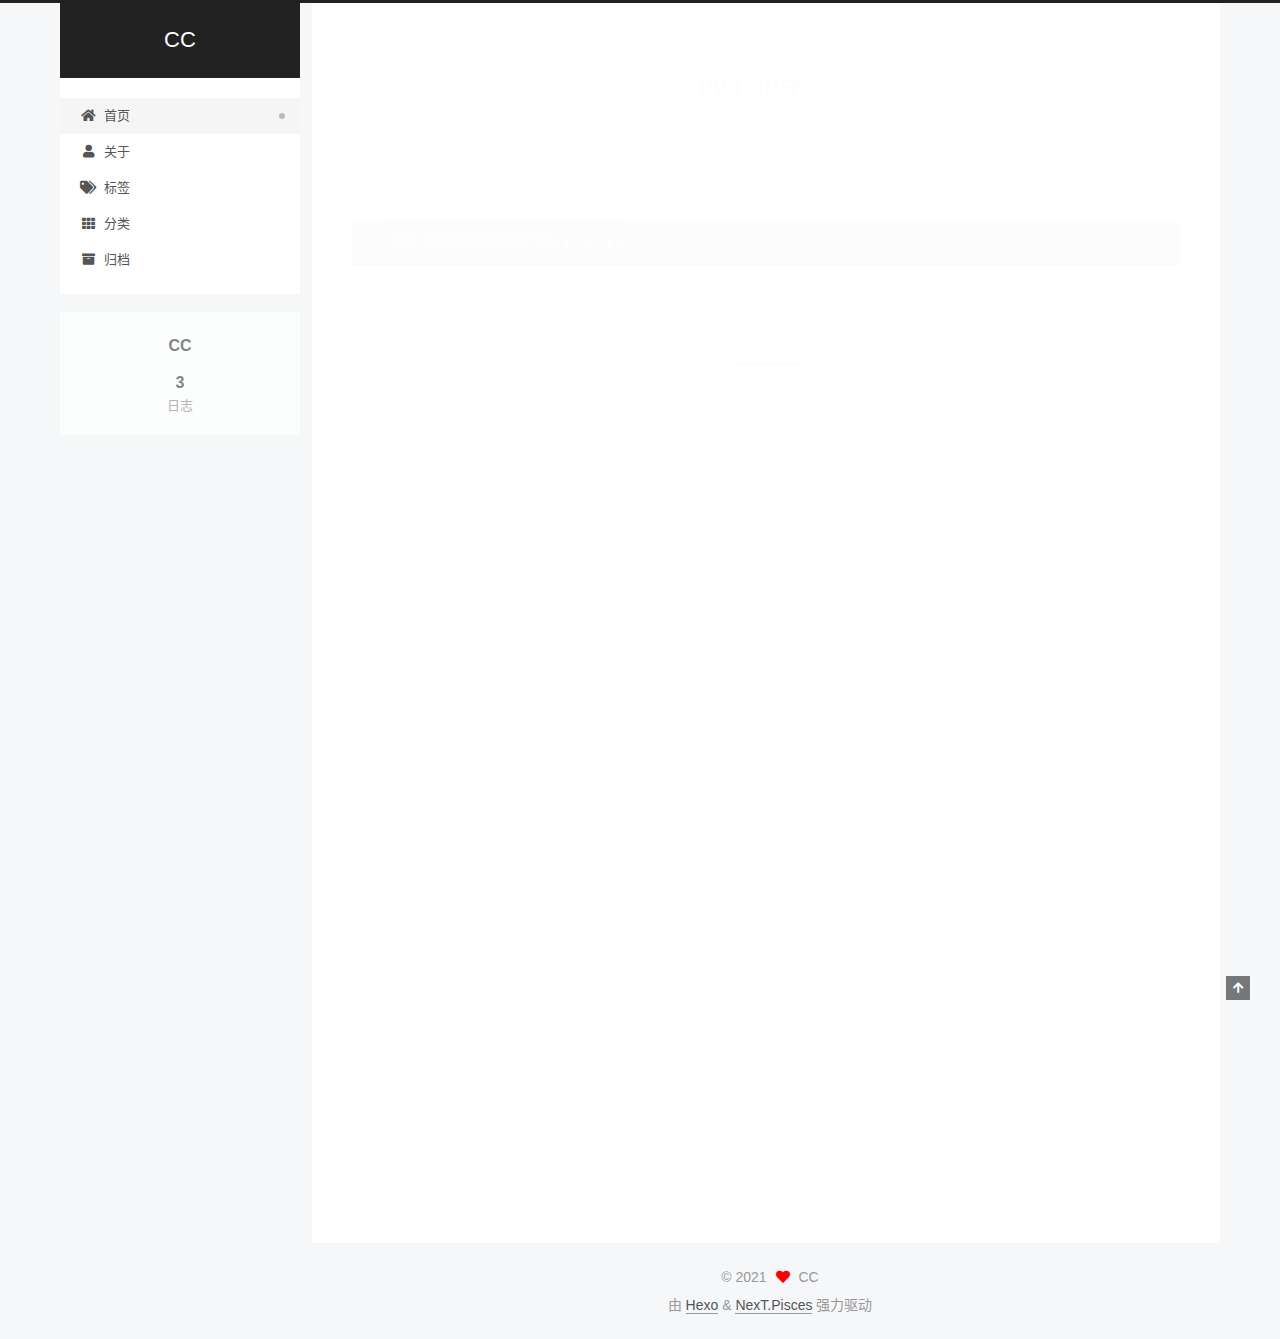
<file: index.html>
<!DOCTYPE html>
<html lang="zh-CN">
<head>
  <meta charset="UTF-8">
<meta name="viewport" content="width=device-width, initial-scale=1, maximum-scale=2">
<meta name="theme-color" content="#222">
<meta name="generator" content="Hexo 5.4.0">
  <link rel="apple-touch-icon" sizes="180x180" href="/images/apple-touch-icon-next.png">
  <link rel="icon" type="image/png" sizes="32x32" href="/images/favicon-32x32-next.png">
  <link rel="icon" type="image/png" sizes="16x16" href="/images/favicon-16x16-next.png">
  <link rel="mask-icon" href="/images/logo.svg" color="#222">

<link rel="stylesheet" href="/css/main.css">


<link rel="stylesheet" href="/lib/font-awesome/css/all.min.css">

<script id="hexo-configurations">
    var NexT = window.NexT || {};
    var CONFIG = {"hostname":"maximilian180.github.io","root":"/","scheme":"Pisces","version":"7.8.0","exturl":false,"sidebar":{"position":"left","display":"post","padding":18,"offset":12,"onmobile":false},"copycode":{"enable":false,"show_result":false,"style":null},"back2top":{"enable":true,"sidebar":false,"scrollpercent":false},"bookmark":{"enable":false,"color":"#222","save":"auto"},"fancybox":false,"mediumzoom":false,"lazyload":false,"pangu":false,"comments":{"style":"tabs","active":null,"storage":true,"lazyload":false,"nav":null},"algolia":{"hits":{"per_page":10},"labels":{"input_placeholder":"Search for Posts","hits_empty":"We didn't find any results for the search: ${query}","hits_stats":"${hits} results found in ${time} ms"}},"localsearch":{"enable":false,"trigger":"auto","top_n_per_article":1,"unescape":false,"preload":false},"motion":{"enable":true,"async":false,"transition":{"post_block":"fadeIn","post_header":"slideDownIn","post_body":"slideDownIn","coll_header":"slideLeftIn","sidebar":"slideUpIn"}}};
  </script>

  <meta property="og:type" content="website">
<meta property="og:title" content="CC">
<meta property="og:url" content="https://maximilian180.github.io/index.html">
<meta property="og:site_name" content="CC">
<meta property="og:locale" content="zh_CN">
<meta property="article:author" content="CC">
<meta name="twitter:card" content="summary">

<link rel="canonical" href="https://maximilian180.github.io/">


<script id="page-configurations">
  // https://hexo.io/docs/variables.html
  CONFIG.page = {
    sidebar: "",
    isHome : true,
    isPost : false,
    lang   : 'zh-CN'
  };
</script>

  <title>CC</title>
  






  <noscript>
  <style>
  .use-motion .brand,
  .use-motion .menu-item,
  .sidebar-inner,
  .use-motion .post-block,
  .use-motion .pagination,
  .use-motion .comments,
  .use-motion .post-header,
  .use-motion .post-body,
  .use-motion .collection-header { opacity: initial; }

  .use-motion .site-title,
  .use-motion .site-subtitle {
    opacity: initial;
    top: initial;
  }

  .use-motion .logo-line-before i { left: initial; }
  .use-motion .logo-line-after i { right: initial; }
  </style>
</noscript>

</head>

<body itemscope itemtype="http://schema.org/WebPage">
  <div class="container use-motion">
    <div class="headband"></div>

    <header class="header" itemscope itemtype="http://schema.org/WPHeader">
      <div class="header-inner"><div class="site-brand-container">
  <div class="site-nav-toggle">
    <div class="toggle" aria-label="切换导航栏">
      <span class="toggle-line toggle-line-first"></span>
      <span class="toggle-line toggle-line-middle"></span>
      <span class="toggle-line toggle-line-last"></span>
    </div>
  </div>

  <div class="site-meta">

    <a href="/" class="brand" rel="start">
      <span class="logo-line-before"><i></i></span>
      <h1 class="site-title">CC</h1>
      <span class="logo-line-after"><i></i></span>
    </a>
  </div>

  <div class="site-nav-right">
    <div class="toggle popup-trigger">
    </div>
  </div>
</div>




<nav class="site-nav">
  <ul id="menu" class="main-menu menu">
        <li class="menu-item menu-item-home">

    <a href="/" rel="section"><i class="fa fa-home fa-fw"></i>首页</a>

  </li>
        <li class="menu-item menu-item-about">

    <a href="/about/" rel="section"><i class="fa fa-user fa-fw"></i>关于</a>

  </li>
        <li class="menu-item menu-item-tags">

    <a href="/tags/" rel="section"><i class="fa fa-tags fa-fw"></i>标签</a>

  </li>
        <li class="menu-item menu-item-categories">

    <a href="/categories/" rel="section"><i class="fa fa-th fa-fw"></i>分类</a>

  </li>
        <li class="menu-item menu-item-archives">

    <a href="/archives/" rel="section"><i class="fa fa-archive fa-fw"></i>归档</a>

  </li>
  </ul>
</nav>




</div>
    </header>

    
  <div class="back-to-top">
    <i class="fa fa-arrow-up"></i>
    <span>0%</span>
  </div>


    <main class="main">
      <div class="main-inner">
        <div class="content-wrap">
          

          <div class="content index posts-expand">
            
      
  
  
  <article itemscope itemtype="http://schema.org/Article" class="post-block" lang="zh-CN">
    <link itemprop="mainEntityOfPage" href="https://maximilian180.github.io/2021/07/18/python%E5%AD%A6%E4%B9%A0/">

    <span hidden itemprop="author" itemscope itemtype="http://schema.org/Person">
      <meta itemprop="image" content="/images/avatar.gif">
      <meta itemprop="name" content="CC">
      <meta itemprop="description" content="">
    </span>

    <span hidden itemprop="publisher" itemscope itemtype="http://schema.org/Organization">
      <meta itemprop="name" content="CC">
    </span>
      <header class="post-header">
        <h2 class="post-title" itemprop="name headline">
          
            <a href="/2021/07/18/python%E5%AD%A6%E4%B9%A0/" class="post-title-link" itemprop="url">python学习</a>
        </h2>

        <div class="post-meta">
            <span class="post-meta-item">
              <span class="post-meta-item-icon">
                <i class="far fa-calendar"></i>
              </span>
              <span class="post-meta-item-text">发表于</span>

              <time title="创建时间：2021-07-18 17:23:09" itemprop="dateCreated datePublished" datetime="2021-07-18T17:23:09+08:00">2021-07-18</time>
            </span>
              <span class="post-meta-item">
                <span class="post-meta-item-icon">
                  <i class="far fa-calendar-check"></i>
                </span>
                <span class="post-meta-item-text">更新于</span>
                <time title="修改时间：2021-07-19 17:57:21" itemprop="dateModified" datetime="2021-07-19T17:57:21+08:00">2021-07-19</time>
              </span>

          

        </div>
      </header>

    
    
    
    <div class="post-body" itemprop="articleBody">

      
          <h3 id=""><a href="#" class="headerlink" title=""></a></h3><figure class="highlight bash"><table><tr><td class="gutter"><pre><span class="line">1</span><br></pre></td><td class="code"><pre><span class="line">这个懒逼还没开始学习(●ˇ∀ˇ●)</span><br></pre></td></tr></table></figure>
      
    </div>

    
    
    
      <footer class="post-footer">
        <div class="post-eof"></div>
      </footer>
  </article>
  
  
  

      
  
  
  <article itemscope itemtype="http://schema.org/Article" class="post-block" lang="zh-CN">
    <link itemprop="mainEntityOfPage" href="https://maximilian180.github.io/2021/07/18/java%E5%AD%A6%E4%B9%A0/">

    <span hidden itemprop="author" itemscope itemtype="http://schema.org/Person">
      <meta itemprop="image" content="/images/avatar.gif">
      <meta itemprop="name" content="CC">
      <meta itemprop="description" content="">
    </span>

    <span hidden itemprop="publisher" itemscope itemtype="http://schema.org/Organization">
      <meta itemprop="name" content="CC">
    </span>
      <header class="post-header">
        <h2 class="post-title" itemprop="name headline">
          
            <a href="/2021/07/18/java%E5%AD%A6%E4%B9%A0/" class="post-title-link" itemprop="url">java学习</a>
        </h2>

        <div class="post-meta">
            <span class="post-meta-item">
              <span class="post-meta-item-icon">
                <i class="far fa-calendar"></i>
              </span>
              <span class="post-meta-item-text">发表于</span>

              <time title="创建时间：2021-07-18 17:22:44" itemprop="dateCreated datePublished" datetime="2021-07-18T17:22:44+08:00">2021-07-18</time>
            </span>
              <span class="post-meta-item">
                <span class="post-meta-item-icon">
                  <i class="far fa-calendar-check"></i>
                </span>
                <span class="post-meta-item-text">更新于</span>
                <time title="修改时间：2021-07-19 17:57:02" itemprop="dateModified" datetime="2021-07-19T17:57:02+08:00">2021-07-19</time>
              </span>

          

        </div>
      </header>

    
    
    
    <div class="post-body" itemprop="articleBody">

      
          <h3 id=""><a href="#" class="headerlink" title=""></a></h3><figure class="highlight bash"><table><tr><td class="gutter"><pre><span class="line">1</span><br></pre></td><td class="code"><pre><span class="line">这个懒逼还没开始学习(●ˇ∀ˇ●)</span><br></pre></td></tr></table></figure>

      
    </div>

    
    
    
      <footer class="post-footer">
        <div class="post-eof"></div>
      </footer>
  </article>
  
  
  

      
  
  
  <article itemscope itemtype="http://schema.org/Article" class="post-block" lang="zh-CN">
    <link itemprop="mainEntityOfPage" href="https://maximilian180.github.io/2021/07/16/hello-world/">

    <span hidden itemprop="author" itemscope itemtype="http://schema.org/Person">
      <meta itemprop="image" content="/images/avatar.gif">
      <meta itemprop="name" content="CC">
      <meta itemprop="description" content="">
    </span>

    <span hidden itemprop="publisher" itemscope itemtype="http://schema.org/Organization">
      <meta itemprop="name" content="CC">
    </span>
      <header class="post-header">
        <h2 class="post-title" itemprop="name headline">
          
            <a href="/2021/07/16/hello-world/" class="post-title-link" itemprop="url">常用链接</a>
        </h2>

        <div class="post-meta">
            <span class="post-meta-item">
              <span class="post-meta-item-icon">
                <i class="far fa-calendar"></i>
              </span>
              <span class="post-meta-item-text">发表于</span>

              <time title="创建时间：2021-07-16 14:23:40" itemprop="dateCreated datePublished" datetime="2021-07-16T14:23:40+08:00">2021-07-16</time>
            </span>
              <span class="post-meta-item">
                <span class="post-meta-item-icon">
                  <i class="far fa-calendar-check"></i>
                </span>
                <span class="post-meta-item-text">更新于</span>
                <time title="修改时间：2021-07-18 17:19:47" itemprop="dateModified" datetime="2021-07-18T17:19:47+08:00">2021-07-18</time>
              </span>

          

        </div>
      </header>

    
    
    
    <div class="post-body" itemprop="articleBody">

      
          <h3 id="CG"><a href="#CG" class="headerlink" title="CG:"></a>CG:</h3><p>希冀: <a target="_blank" rel="noopener" href="http://cg.sau.edu.cn/indexcs/simple.jsp?loginErr=0">cg</a></p>
<figure class="highlight bash"><table><tr><td class="gutter"><pre><span class="line">1</span><br><span class="line">2</span><br><span class="line">3</span><br><span class="line">4</span><br><span class="line">5</span><br><span class="line">6</span><br></pre></td><td class="code"><pre><span class="line">$ 代码示例</span><br><span class="line"><span class="comment">#include&lt;iostream&gt;</span></span><br><span class="line">using namespace std;</span><br><span class="line">int <span class="function"><span class="title">main</span></span>()&#123;</span><br><span class="line">      cout&lt;&lt;<span class="string">&quot;hello word!&quot;</span>;</span><br><span class="line">&#125;</span><br></pre></td></tr></table></figure>



      
    </div>

    
    
    
      <footer class="post-footer">
        <div class="post-eof"></div>
      </footer>
  </article>
  
  
  


  



          </div>
          

<script>
  window.addEventListener('tabs:register', () => {
    let { activeClass } = CONFIG.comments;
    if (CONFIG.comments.storage) {
      activeClass = localStorage.getItem('comments_active') || activeClass;
    }
    if (activeClass) {
      let activeTab = document.querySelector(`a[href="#comment-${activeClass}"]`);
      if (activeTab) {
        activeTab.click();
      }
    }
  });
  if (CONFIG.comments.storage) {
    window.addEventListener('tabs:click', event => {
      if (!event.target.matches('.tabs-comment .tab-content .tab-pane')) return;
      let commentClass = event.target.classList[1];
      localStorage.setItem('comments_active', commentClass);
    });
  }
</script>

        </div>
          
  
  <div class="toggle sidebar-toggle">
    <span class="toggle-line toggle-line-first"></span>
    <span class="toggle-line toggle-line-middle"></span>
    <span class="toggle-line toggle-line-last"></span>
  </div>

  <aside class="sidebar">
    <div class="sidebar-inner">

      <ul class="sidebar-nav motion-element">
        <li class="sidebar-nav-toc">
          文章目录
        </li>
        <li class="sidebar-nav-overview">
          站点概览
        </li>
      </ul>

      <!--noindex-->
      <div class="post-toc-wrap sidebar-panel">
      </div>
      <!--/noindex-->

      <div class="site-overview-wrap sidebar-panel">
        <div class="site-author motion-element" itemprop="author" itemscope itemtype="http://schema.org/Person">
  <p class="site-author-name" itemprop="name">CC</p>
  <div class="site-description" itemprop="description"></div>
</div>
<div class="site-state-wrap motion-element">
  <nav class="site-state">
      <div class="site-state-item site-state-posts">
          <a href="/archives/">
        
          <span class="site-state-item-count">3</span>
          <span class="site-state-item-name">日志</span>
        </a>
      </div>
  </nav>
</div>



      </div>

    </div>
  </aside>
  <div id="sidebar-dimmer"></div>


      </div>
    </main>

    <footer class="footer">
      <div class="footer-inner">
        

        

<div class="copyright">
  
  &copy; 
  <span itemprop="copyrightYear">2021</span>
  <span class="with-love">
    <i class="fa fa-heart"></i>
  </span>
  <span class="author" itemprop="copyrightHolder">CC</span>
</div>
  <div class="powered-by">由 <a href="https://hexo.io/" class="theme-link" rel="noopener" target="_blank">Hexo</a> & <a href="https://pisces.theme-next.org/" class="theme-link" rel="noopener" target="_blank">NexT.Pisces</a> 强力驱动
  </div>

<div>
<script async src="//busuanzi.ibruce.info/busuanzi/2.3/busuanzi.pure.mini.js"></script>
<span id="busuanzi_container_site_pv" style='display:none'>
    本站总访问量 <span id="busuanzi_value_site_pv"></span> 次
    <span class="post-meta-divider">|</span>
</span>
<span id="busuanzi_container_site_uv" style='display:none'>
    有<span id="busuanzi_value_site_uv"></span>人看过我的博客啦
</span>
</div>

        








      </div>
    </footer>
  </div>

  
  <script src="/lib/anime.min.js"></script>
  <script src="/lib/velocity/velocity.min.js"></script>
  <script src="/lib/velocity/velocity.ui.min.js"></script>

<script src="/js/utils.js"></script>

<script src="/js/motion.js"></script>


<script src="/js/schemes/pisces.js"></script>


<script src="/js/next-boot.js"></script>


  <script defer src="/lib/three/three.min.js"></script>
    <script defer src="/lib/three/three-waves.min.js"></script>
    <script defer src="/lib/three/canvas_lines.min.js"></script>
    <script defer src="/lib/three/canvas_sphere.min.js"></script>


  















  

  

</body>
</html>
</file>
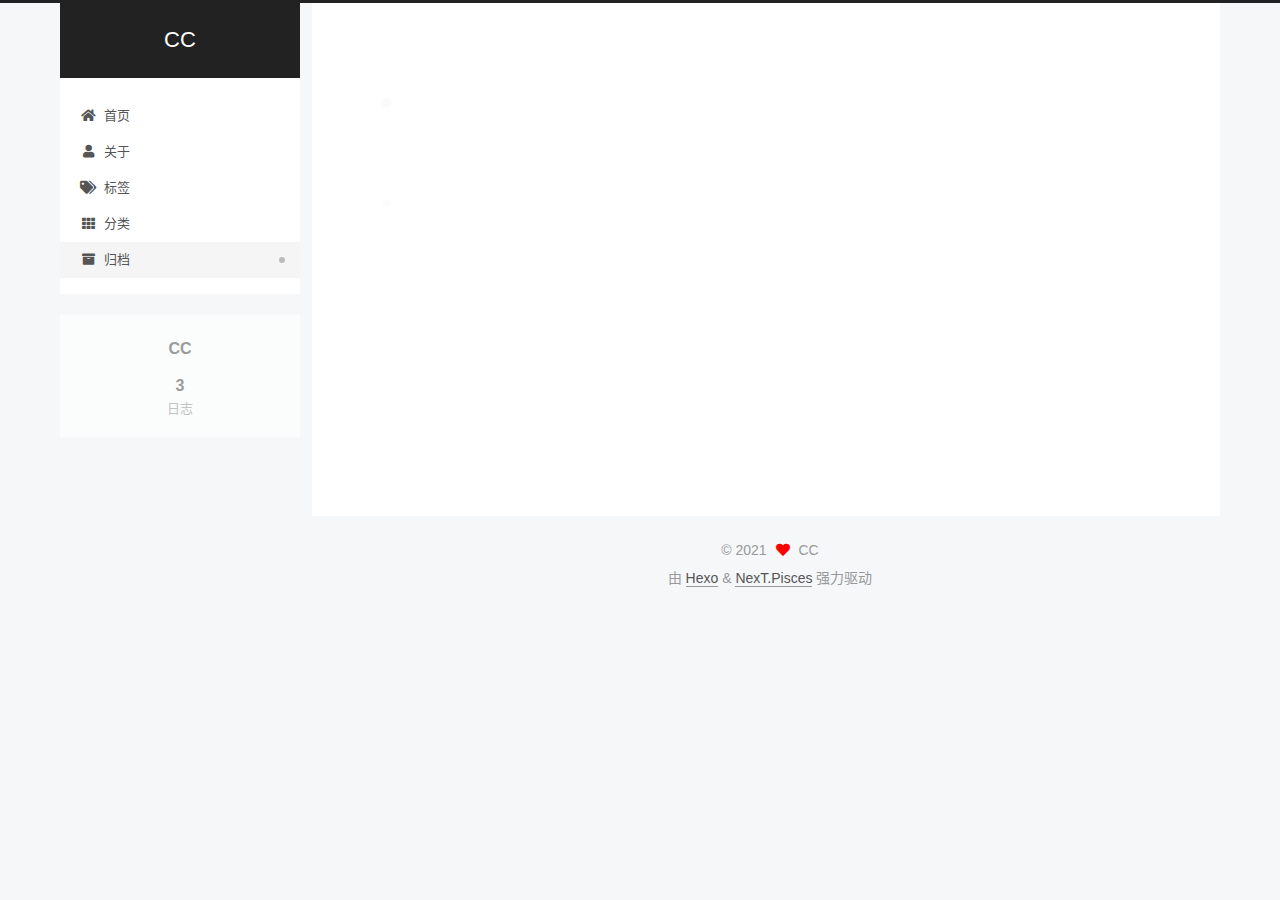
<file: archives/index.html>
<!DOCTYPE html>
<html lang="zh-CN">
<head>
  <meta charset="UTF-8">
<meta name="viewport" content="width=device-width, initial-scale=1, maximum-scale=2">
<meta name="theme-color" content="#222">
<meta name="generator" content="Hexo 5.4.0">
  <link rel="apple-touch-icon" sizes="180x180" href="/images/apple-touch-icon-next.png">
  <link rel="icon" type="image/png" sizes="32x32" href="/images/favicon-32x32-next.png">
  <link rel="icon" type="image/png" sizes="16x16" href="/images/favicon-16x16-next.png">
  <link rel="mask-icon" href="/images/logo.svg" color="#222">

<link rel="stylesheet" href="/css/main.css">


<link rel="stylesheet" href="/lib/font-awesome/css/all.min.css">

<script id="hexo-configurations">
    var NexT = window.NexT || {};
    var CONFIG = {"hostname":"maximilian180.github.io","root":"/","scheme":"Pisces","version":"7.8.0","exturl":false,"sidebar":{"position":"left","display":"post","padding":18,"offset":12,"onmobile":false},"copycode":{"enable":false,"show_result":false,"style":null},"back2top":{"enable":true,"sidebar":false,"scrollpercent":false},"bookmark":{"enable":false,"color":"#222","save":"auto"},"fancybox":false,"mediumzoom":false,"lazyload":false,"pangu":false,"comments":{"style":"tabs","active":null,"storage":true,"lazyload":false,"nav":null},"algolia":{"hits":{"per_page":10},"labels":{"input_placeholder":"Search for Posts","hits_empty":"We didn't find any results for the search: ${query}","hits_stats":"${hits} results found in ${time} ms"}},"localsearch":{"enable":false,"trigger":"auto","top_n_per_article":1,"unescape":false,"preload":false},"motion":{"enable":true,"async":false,"transition":{"post_block":"fadeIn","post_header":"slideDownIn","post_body":"slideDownIn","coll_header":"slideLeftIn","sidebar":"slideUpIn"}}};
  </script>

  <meta property="og:type" content="website">
<meta property="og:title" content="CC">
<meta property="og:url" content="https://maximilian180.github.io/archives/index.html">
<meta property="og:site_name" content="CC">
<meta property="og:locale" content="zh_CN">
<meta property="article:author" content="CC">
<meta name="twitter:card" content="summary">

<link rel="canonical" href="https://maximilian180.github.io/archives/">


<script id="page-configurations">
  // https://hexo.io/docs/variables.html
  CONFIG.page = {
    sidebar: "",
    isHome : false,
    isPost : false,
    lang   : 'zh-CN'
  };
</script>

  <title>归档 | CC</title>
  






  <noscript>
  <style>
  .use-motion .brand,
  .use-motion .menu-item,
  .sidebar-inner,
  .use-motion .post-block,
  .use-motion .pagination,
  .use-motion .comments,
  .use-motion .post-header,
  .use-motion .post-body,
  .use-motion .collection-header { opacity: initial; }

  .use-motion .site-title,
  .use-motion .site-subtitle {
    opacity: initial;
    top: initial;
  }

  .use-motion .logo-line-before i { left: initial; }
  .use-motion .logo-line-after i { right: initial; }
  </style>
</noscript>

</head>

<body itemscope itemtype="http://schema.org/WebPage">
  <div class="container use-motion">
    <div class="headband"></div>

    <header class="header" itemscope itemtype="http://schema.org/WPHeader">
      <div class="header-inner"><div class="site-brand-container">
  <div class="site-nav-toggle">
    <div class="toggle" aria-label="切换导航栏">
      <span class="toggle-line toggle-line-first"></span>
      <span class="toggle-line toggle-line-middle"></span>
      <span class="toggle-line toggle-line-last"></span>
    </div>
  </div>

  <div class="site-meta">

    <a href="/" class="brand" rel="start">
      <span class="logo-line-before"><i></i></span>
      <h1 class="site-title">CC</h1>
      <span class="logo-line-after"><i></i></span>
    </a>
  </div>

  <div class="site-nav-right">
    <div class="toggle popup-trigger">
    </div>
  </div>
</div>




<nav class="site-nav">
  <ul id="menu" class="main-menu menu">
        <li class="menu-item menu-item-home">

    <a href="/" rel="section"><i class="fa fa-home fa-fw"></i>首页</a>

  </li>
        <li class="menu-item menu-item-about">

    <a href="/about/" rel="section"><i class="fa fa-user fa-fw"></i>关于</a>

  </li>
        <li class="menu-item menu-item-tags">

    <a href="/tags/" rel="section"><i class="fa fa-tags fa-fw"></i>标签</a>

  </li>
        <li class="menu-item menu-item-categories">

    <a href="/categories/" rel="section"><i class="fa fa-th fa-fw"></i>分类</a>

  </li>
        <li class="menu-item menu-item-archives">

    <a href="/archives/" rel="section"><i class="fa fa-archive fa-fw"></i>归档</a>

  </li>
  </ul>
</nav>




</div>
    </header>

    
  <div class="back-to-top">
    <i class="fa fa-arrow-up"></i>
    <span>0%</span>
  </div>


    <main class="main">
      <div class="main-inner">
        <div class="content-wrap">
          

          <div class="content archive">
            

  
  
  
  <div class="post-block">
    <div class="posts-collapse">
      <div class="collection-title">
        <span class="collection-header">嗯..! 目前共计 3 篇日志。 继续努力。</span>
      </div>

      
    <div class="collection-year">
      <span class="collection-header">2021</span>
    </div>

  <article itemscope itemtype="http://schema.org/Article">
    <header class="post-header">

      <div class="post-meta">
        <time itemprop="dateCreated"
              datetime="2021-07-18T17:23:09+08:00"
              content="2021-07-18">
          07-18
        </time>
      </div>

      <div class="post-title">
          <a class="post-title-link" href="/2021/07/18/python%E5%AD%A6%E4%B9%A0/" itemprop="url">
            <span itemprop="name">python学习</span>
          </a>
      </div>

    </header>
  </article>

  <article itemscope itemtype="http://schema.org/Article">
    <header class="post-header">

      <div class="post-meta">
        <time itemprop="dateCreated"
              datetime="2021-07-18T17:22:44+08:00"
              content="2021-07-18">
          07-18
        </time>
      </div>

      <div class="post-title">
          <a class="post-title-link" href="/2021/07/18/java%E5%AD%A6%E4%B9%A0/" itemprop="url">
            <span itemprop="name">java学习</span>
          </a>
      </div>

    </header>
  </article>

  <article itemscope itemtype="http://schema.org/Article">
    <header class="post-header">

      <div class="post-meta">
        <time itemprop="dateCreated"
              datetime="2021-07-16T14:23:40+08:00"
              content="2021-07-16">
          07-16
        </time>
      </div>

      <div class="post-title">
          <a class="post-title-link" href="/2021/07/16/hello-world/" itemprop="url">
            <span itemprop="name">常用链接</span>
          </a>
      </div>

    </header>
  </article>


    </div>
  </div>
  
  
  

  



          </div>
          

<script>
  window.addEventListener('tabs:register', () => {
    let { activeClass } = CONFIG.comments;
    if (CONFIG.comments.storage) {
      activeClass = localStorage.getItem('comments_active') || activeClass;
    }
    if (activeClass) {
      let activeTab = document.querySelector(`a[href="#comment-${activeClass}"]`);
      if (activeTab) {
        activeTab.click();
      }
    }
  });
  if (CONFIG.comments.storage) {
    window.addEventListener('tabs:click', event => {
      if (!event.target.matches('.tabs-comment .tab-content .tab-pane')) return;
      let commentClass = event.target.classList[1];
      localStorage.setItem('comments_active', commentClass);
    });
  }
</script>

        </div>
          
  
  <div class="toggle sidebar-toggle">
    <span class="toggle-line toggle-line-first"></span>
    <span class="toggle-line toggle-line-middle"></span>
    <span class="toggle-line toggle-line-last"></span>
  </div>

  <aside class="sidebar">
    <div class="sidebar-inner">

      <ul class="sidebar-nav motion-element">
        <li class="sidebar-nav-toc">
          文章目录
        </li>
        <li class="sidebar-nav-overview">
          站点概览
        </li>
      </ul>

      <!--noindex-->
      <div class="post-toc-wrap sidebar-panel">
      </div>
      <!--/noindex-->

      <div class="site-overview-wrap sidebar-panel">
        <div class="site-author motion-element" itemprop="author" itemscope itemtype="http://schema.org/Person">
  <p class="site-author-name" itemprop="name">CC</p>
  <div class="site-description" itemprop="description"></div>
</div>
<div class="site-state-wrap motion-element">
  <nav class="site-state">
      <div class="site-state-item site-state-posts">
          <a href="/archives/">
        
          <span class="site-state-item-count">3</span>
          <span class="site-state-item-name">日志</span>
        </a>
      </div>
  </nav>
</div>



      </div>

    </div>
  </aside>
  <div id="sidebar-dimmer"></div>


      </div>
    </main>

    <footer class="footer">
      <div class="footer-inner">
        

        

<div class="copyright">
  
  &copy; 
  <span itemprop="copyrightYear">2021</span>
  <span class="with-love">
    <i class="fa fa-heart"></i>
  </span>
  <span class="author" itemprop="copyrightHolder">CC</span>
</div>
  <div class="powered-by">由 <a href="https://hexo.io/" class="theme-link" rel="noopener" target="_blank">Hexo</a> & <a href="https://pisces.theme-next.org/" class="theme-link" rel="noopener" target="_blank">NexT.Pisces</a> 强力驱动
  </div>

<div>
<script async src="//busuanzi.ibruce.info/busuanzi/2.3/busuanzi.pure.mini.js"></script>
<span id="busuanzi_container_site_pv" style='display:none'>
    本站总访问量 <span id="busuanzi_value_site_pv"></span> 次
    <span class="post-meta-divider">|</span>
</span>
<span id="busuanzi_container_site_uv" style='display:none'>
    有<span id="busuanzi_value_site_uv"></span>人看过我的博客啦
</span>
</div>

        








      </div>
    </footer>
  </div>

  
  <script src="/lib/anime.min.js"></script>
  <script src="/lib/velocity/velocity.min.js"></script>
  <script src="/lib/velocity/velocity.ui.min.js"></script>

<script src="/js/utils.js"></script>

<script src="/js/motion.js"></script>


<script src="/js/schemes/pisces.js"></script>


<script src="/js/next-boot.js"></script>


  <script defer src="/lib/three/three.min.js"></script>
    <script defer src="/lib/three/three-waves.min.js"></script>
    <script defer src="/lib/three/canvas_lines.min.js"></script>
    <script defer src="/lib/three/canvas_sphere.min.js"></script>


  















  

  

</body>
</html>
</file>
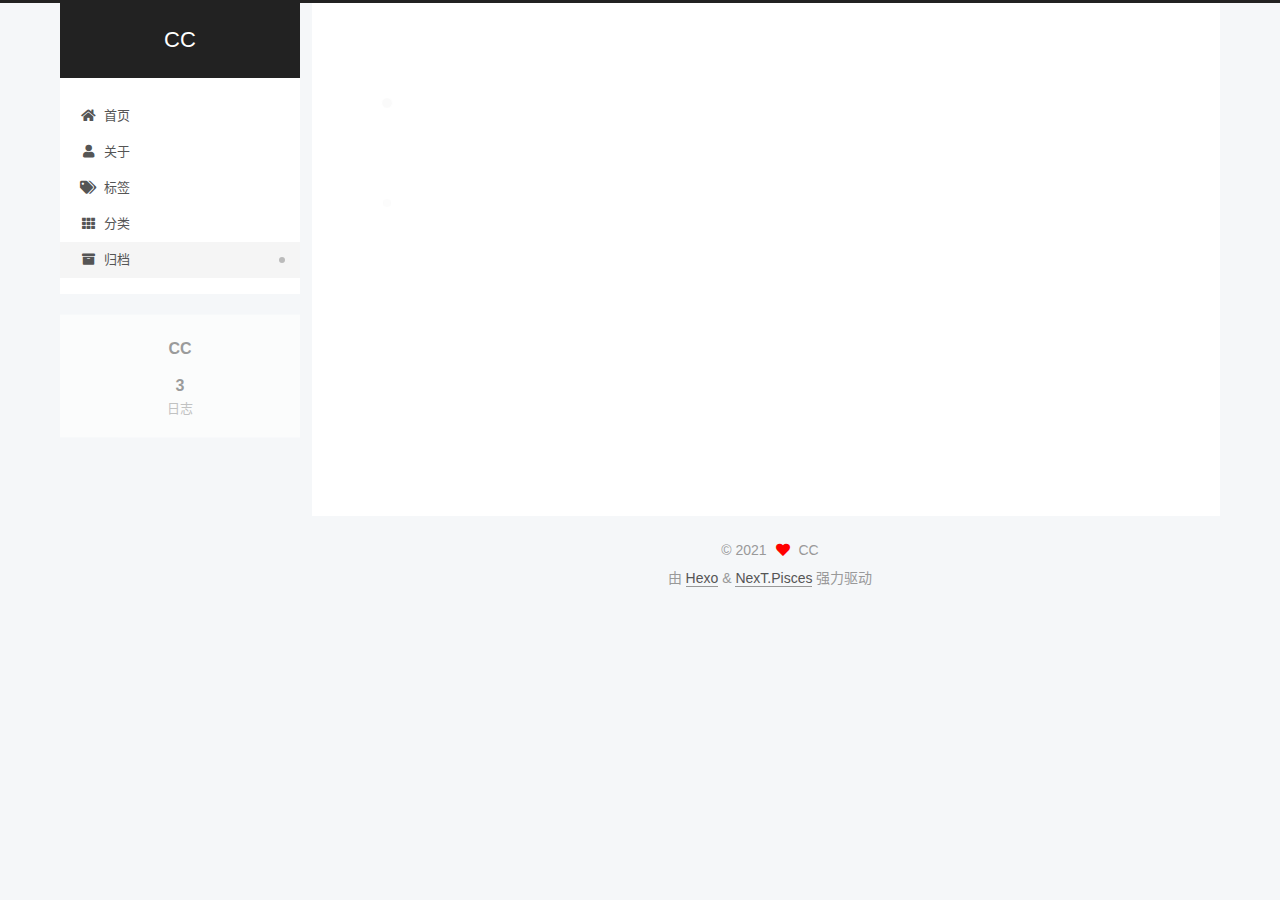
<file: archives/2021/index.html>
<!DOCTYPE html>
<html lang="zh-CN">
<head>
  <meta charset="UTF-8">
<meta name="viewport" content="width=device-width, initial-scale=1, maximum-scale=2">
<meta name="theme-color" content="#222">
<meta name="generator" content="Hexo 5.4.0">
  <link rel="apple-touch-icon" sizes="180x180" href="/images/apple-touch-icon-next.png">
  <link rel="icon" type="image/png" sizes="32x32" href="/images/favicon-32x32-next.png">
  <link rel="icon" type="image/png" sizes="16x16" href="/images/favicon-16x16-next.png">
  <link rel="mask-icon" href="/images/logo.svg" color="#222">

<link rel="stylesheet" href="/css/main.css">


<link rel="stylesheet" href="/lib/font-awesome/css/all.min.css">

<script id="hexo-configurations">
    var NexT = window.NexT || {};
    var CONFIG = {"hostname":"maximilian180.github.io","root":"/","scheme":"Pisces","version":"7.8.0","exturl":false,"sidebar":{"position":"left","display":"post","padding":18,"offset":12,"onmobile":false},"copycode":{"enable":false,"show_result":false,"style":null},"back2top":{"enable":true,"sidebar":false,"scrollpercent":false},"bookmark":{"enable":false,"color":"#222","save":"auto"},"fancybox":false,"mediumzoom":false,"lazyload":false,"pangu":false,"comments":{"style":"tabs","active":null,"storage":true,"lazyload":false,"nav":null},"algolia":{"hits":{"per_page":10},"labels":{"input_placeholder":"Search for Posts","hits_empty":"We didn't find any results for the search: ${query}","hits_stats":"${hits} results found in ${time} ms"}},"localsearch":{"enable":false,"trigger":"auto","top_n_per_article":1,"unescape":false,"preload":false},"motion":{"enable":true,"async":false,"transition":{"post_block":"fadeIn","post_header":"slideDownIn","post_body":"slideDownIn","coll_header":"slideLeftIn","sidebar":"slideUpIn"}}};
  </script>

  <meta property="og:type" content="website">
<meta property="og:title" content="CC">
<meta property="og:url" content="https://maximilian180.github.io/archives/2021/index.html">
<meta property="og:site_name" content="CC">
<meta property="og:locale" content="zh_CN">
<meta property="article:author" content="CC">
<meta name="twitter:card" content="summary">

<link rel="canonical" href="https://maximilian180.github.io/archives/2021/">


<script id="page-configurations">
  // https://hexo.io/docs/variables.html
  CONFIG.page = {
    sidebar: "",
    isHome : false,
    isPost : false,
    lang   : 'zh-CN'
  };
</script>

  <title>归档 | CC</title>
  






  <noscript>
  <style>
  .use-motion .brand,
  .use-motion .menu-item,
  .sidebar-inner,
  .use-motion .post-block,
  .use-motion .pagination,
  .use-motion .comments,
  .use-motion .post-header,
  .use-motion .post-body,
  .use-motion .collection-header { opacity: initial; }

  .use-motion .site-title,
  .use-motion .site-subtitle {
    opacity: initial;
    top: initial;
  }

  .use-motion .logo-line-before i { left: initial; }
  .use-motion .logo-line-after i { right: initial; }
  </style>
</noscript>

</head>

<body itemscope itemtype="http://schema.org/WebPage">
  <div class="container use-motion">
    <div class="headband"></div>

    <header class="header" itemscope itemtype="http://schema.org/WPHeader">
      <div class="header-inner"><div class="site-brand-container">
  <div class="site-nav-toggle">
    <div class="toggle" aria-label="切换导航栏">
      <span class="toggle-line toggle-line-first"></span>
      <span class="toggle-line toggle-line-middle"></span>
      <span class="toggle-line toggle-line-last"></span>
    </div>
  </div>

  <div class="site-meta">

    <a href="/" class="brand" rel="start">
      <span class="logo-line-before"><i></i></span>
      <h1 class="site-title">CC</h1>
      <span class="logo-line-after"><i></i></span>
    </a>
  </div>

  <div class="site-nav-right">
    <div class="toggle popup-trigger">
    </div>
  </div>
</div>




<nav class="site-nav">
  <ul id="menu" class="main-menu menu">
        <li class="menu-item menu-item-home">

    <a href="/" rel="section"><i class="fa fa-home fa-fw"></i>首页</a>

  </li>
        <li class="menu-item menu-item-about">

    <a href="/about/" rel="section"><i class="fa fa-user fa-fw"></i>关于</a>

  </li>
        <li class="menu-item menu-item-tags">

    <a href="/tags/" rel="section"><i class="fa fa-tags fa-fw"></i>标签</a>

  </li>
        <li class="menu-item menu-item-categories">

    <a href="/categories/" rel="section"><i class="fa fa-th fa-fw"></i>分类</a>

  </li>
        <li class="menu-item menu-item-archives">

    <a href="/archives/" rel="section"><i class="fa fa-archive fa-fw"></i>归档</a>

  </li>
  </ul>
</nav>




</div>
    </header>

    
  <div class="back-to-top">
    <i class="fa fa-arrow-up"></i>
    <span>0%</span>
  </div>


    <main class="main">
      <div class="main-inner">
        <div class="content-wrap">
          

          <div class="content archive">
            

  
  
  
  <div class="post-block">
    <div class="posts-collapse">
      <div class="collection-title">
        <span class="collection-header">嗯..! 目前共计 3 篇日志。 继续努力。</span>
      </div>

      
    <div class="collection-year">
      <span class="collection-header">2021</span>
    </div>

  <article itemscope itemtype="http://schema.org/Article">
    <header class="post-header">

      <div class="post-meta">
        <time itemprop="dateCreated"
              datetime="2021-07-18T17:23:09+08:00"
              content="2021-07-18">
          07-18
        </time>
      </div>

      <div class="post-title">
          <a class="post-title-link" href="/2021/07/18/python%E5%AD%A6%E4%B9%A0/" itemprop="url">
            <span itemprop="name">python学习</span>
          </a>
      </div>

    </header>
  </article>

  <article itemscope itemtype="http://schema.org/Article">
    <header class="post-header">

      <div class="post-meta">
        <time itemprop="dateCreated"
              datetime="2021-07-18T17:22:44+08:00"
              content="2021-07-18">
          07-18
        </time>
      </div>

      <div class="post-title">
          <a class="post-title-link" href="/2021/07/18/java%E5%AD%A6%E4%B9%A0/" itemprop="url">
            <span itemprop="name">java学习</span>
          </a>
      </div>

    </header>
  </article>

  <article itemscope itemtype="http://schema.org/Article">
    <header class="post-header">

      <div class="post-meta">
        <time itemprop="dateCreated"
              datetime="2021-07-16T14:23:40+08:00"
              content="2021-07-16">
          07-16
        </time>
      </div>

      <div class="post-title">
          <a class="post-title-link" href="/2021/07/16/hello-world/" itemprop="url">
            <span itemprop="name">常用链接</span>
          </a>
      </div>

    </header>
  </article>


    </div>
  </div>
  
  
  

  



          </div>
          

<script>
  window.addEventListener('tabs:register', () => {
    let { activeClass } = CONFIG.comments;
    if (CONFIG.comments.storage) {
      activeClass = localStorage.getItem('comments_active') || activeClass;
    }
    if (activeClass) {
      let activeTab = document.querySelector(`a[href="#comment-${activeClass}"]`);
      if (activeTab) {
        activeTab.click();
      }
    }
  });
  if (CONFIG.comments.storage) {
    window.addEventListener('tabs:click', event => {
      if (!event.target.matches('.tabs-comment .tab-content .tab-pane')) return;
      let commentClass = event.target.classList[1];
      localStorage.setItem('comments_active', commentClass);
    });
  }
</script>

        </div>
          
  
  <div class="toggle sidebar-toggle">
    <span class="toggle-line toggle-line-first"></span>
    <span class="toggle-line toggle-line-middle"></span>
    <span class="toggle-line toggle-line-last"></span>
  </div>

  <aside class="sidebar">
    <div class="sidebar-inner">

      <ul class="sidebar-nav motion-element">
        <li class="sidebar-nav-toc">
          文章目录
        </li>
        <li class="sidebar-nav-overview">
          站点概览
        </li>
      </ul>

      <!--noindex-->
      <div class="post-toc-wrap sidebar-panel">
      </div>
      <!--/noindex-->

      <div class="site-overview-wrap sidebar-panel">
        <div class="site-author motion-element" itemprop="author" itemscope itemtype="http://schema.org/Person">
  <p class="site-author-name" itemprop="name">CC</p>
  <div class="site-description" itemprop="description"></div>
</div>
<div class="site-state-wrap motion-element">
  <nav class="site-state">
      <div class="site-state-item site-state-posts">
          <a href="/archives/">
        
          <span class="site-state-item-count">3</span>
          <span class="site-state-item-name">日志</span>
        </a>
      </div>
  </nav>
</div>



      </div>

    </div>
  </aside>
  <div id="sidebar-dimmer"></div>


      </div>
    </main>

    <footer class="footer">
      <div class="footer-inner">
        

        

<div class="copyright">
  
  &copy; 
  <span itemprop="copyrightYear">2021</span>
  <span class="with-love">
    <i class="fa fa-heart"></i>
  </span>
  <span class="author" itemprop="copyrightHolder">CC</span>
</div>
  <div class="powered-by">由 <a href="https://hexo.io/" class="theme-link" rel="noopener" target="_blank">Hexo</a> & <a href="https://pisces.theme-next.org/" class="theme-link" rel="noopener" target="_blank">NexT.Pisces</a> 强力驱动
  </div>

<div>
<script async src="//busuanzi.ibruce.info/busuanzi/2.3/busuanzi.pure.mini.js"></script>
<span id="busuanzi_container_site_pv" style='display:none'>
    本站总访问量 <span id="busuanzi_value_site_pv"></span> 次
    <span class="post-meta-divider">|</span>
</span>
<span id="busuanzi_container_site_uv" style='display:none'>
    有<span id="busuanzi_value_site_uv"></span>人看过我的博客啦
</span>
</div>

        








      </div>
    </footer>
  </div>

  
  <script src="/lib/anime.min.js"></script>
  <script src="/lib/velocity/velocity.min.js"></script>
  <script src="/lib/velocity/velocity.ui.min.js"></script>

<script src="/js/utils.js"></script>

<script src="/js/motion.js"></script>


<script src="/js/schemes/pisces.js"></script>


<script src="/js/next-boot.js"></script>


  <script defer src="/lib/three/three.min.js"></script>
    <script defer src="/lib/three/three-waves.min.js"></script>
    <script defer src="/lib/three/canvas_lines.min.js"></script>
    <script defer src="/lib/three/canvas_sphere.min.js"></script>


  















  

  

</body>
</html>
</file>
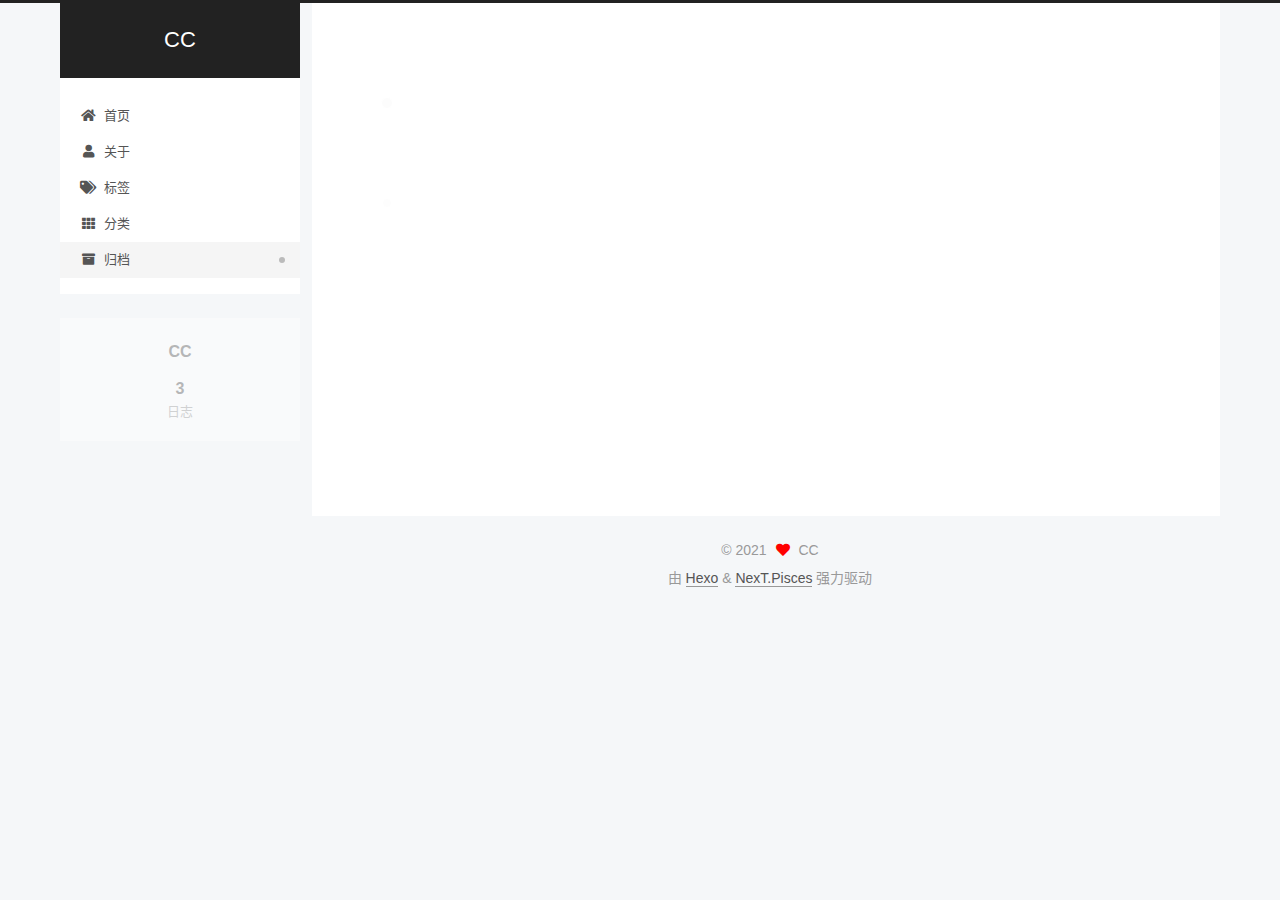
<file: archives/2021/07/index.html>
<!DOCTYPE html>
<html lang="zh-CN">
<head>
  <meta charset="UTF-8">
<meta name="viewport" content="width=device-width, initial-scale=1, maximum-scale=2">
<meta name="theme-color" content="#222">
<meta name="generator" content="Hexo 5.4.0">
  <link rel="apple-touch-icon" sizes="180x180" href="/images/apple-touch-icon-next.png">
  <link rel="icon" type="image/png" sizes="32x32" href="/images/favicon-32x32-next.png">
  <link rel="icon" type="image/png" sizes="16x16" href="/images/favicon-16x16-next.png">
  <link rel="mask-icon" href="/images/logo.svg" color="#222">

<link rel="stylesheet" href="/css/main.css">


<link rel="stylesheet" href="/lib/font-awesome/css/all.min.css">

<script id="hexo-configurations">
    var NexT = window.NexT || {};
    var CONFIG = {"hostname":"maximilian180.github.io","root":"/","scheme":"Pisces","version":"7.8.0","exturl":false,"sidebar":{"position":"left","display":"post","padding":18,"offset":12,"onmobile":false},"copycode":{"enable":false,"show_result":false,"style":null},"back2top":{"enable":true,"sidebar":false,"scrollpercent":false},"bookmark":{"enable":false,"color":"#222","save":"auto"},"fancybox":false,"mediumzoom":false,"lazyload":false,"pangu":false,"comments":{"style":"tabs","active":null,"storage":true,"lazyload":false,"nav":null},"algolia":{"hits":{"per_page":10},"labels":{"input_placeholder":"Search for Posts","hits_empty":"We didn't find any results for the search: ${query}","hits_stats":"${hits} results found in ${time} ms"}},"localsearch":{"enable":false,"trigger":"auto","top_n_per_article":1,"unescape":false,"preload":false},"motion":{"enable":true,"async":false,"transition":{"post_block":"fadeIn","post_header":"slideDownIn","post_body":"slideDownIn","coll_header":"slideLeftIn","sidebar":"slideUpIn"}}};
  </script>

  <meta property="og:type" content="website">
<meta property="og:title" content="CC">
<meta property="og:url" content="https://maximilian180.github.io/archives/2021/07/index.html">
<meta property="og:site_name" content="CC">
<meta property="og:locale" content="zh_CN">
<meta property="article:author" content="CC">
<meta name="twitter:card" content="summary">

<link rel="canonical" href="https://maximilian180.github.io/archives/2021/07/">


<script id="page-configurations">
  // https://hexo.io/docs/variables.html
  CONFIG.page = {
    sidebar: "",
    isHome : false,
    isPost : false,
    lang   : 'zh-CN'
  };
</script>

  <title>归档 | CC</title>
  






  <noscript>
  <style>
  .use-motion .brand,
  .use-motion .menu-item,
  .sidebar-inner,
  .use-motion .post-block,
  .use-motion .pagination,
  .use-motion .comments,
  .use-motion .post-header,
  .use-motion .post-body,
  .use-motion .collection-header { opacity: initial; }

  .use-motion .site-title,
  .use-motion .site-subtitle {
    opacity: initial;
    top: initial;
  }

  .use-motion .logo-line-before i { left: initial; }
  .use-motion .logo-line-after i { right: initial; }
  </style>
</noscript>

</head>

<body itemscope itemtype="http://schema.org/WebPage">
  <div class="container use-motion">
    <div class="headband"></div>

    <header class="header" itemscope itemtype="http://schema.org/WPHeader">
      <div class="header-inner"><div class="site-brand-container">
  <div class="site-nav-toggle">
    <div class="toggle" aria-label="切换导航栏">
      <span class="toggle-line toggle-line-first"></span>
      <span class="toggle-line toggle-line-middle"></span>
      <span class="toggle-line toggle-line-last"></span>
    </div>
  </div>

  <div class="site-meta">

    <a href="/" class="brand" rel="start">
      <span class="logo-line-before"><i></i></span>
      <h1 class="site-title">CC</h1>
      <span class="logo-line-after"><i></i></span>
    </a>
  </div>

  <div class="site-nav-right">
    <div class="toggle popup-trigger">
    </div>
  </div>
</div>




<nav class="site-nav">
  <ul id="menu" class="main-menu menu">
        <li class="menu-item menu-item-home">

    <a href="/" rel="section"><i class="fa fa-home fa-fw"></i>首页</a>

  </li>
        <li class="menu-item menu-item-about">

    <a href="/about/" rel="section"><i class="fa fa-user fa-fw"></i>关于</a>

  </li>
        <li class="menu-item menu-item-tags">

    <a href="/tags/" rel="section"><i class="fa fa-tags fa-fw"></i>标签</a>

  </li>
        <li class="menu-item menu-item-categories">

    <a href="/categories/" rel="section"><i class="fa fa-th fa-fw"></i>分类</a>

  </li>
        <li class="menu-item menu-item-archives">

    <a href="/archives/" rel="section"><i class="fa fa-archive fa-fw"></i>归档</a>

  </li>
  </ul>
</nav>




</div>
    </header>

    
  <div class="back-to-top">
    <i class="fa fa-arrow-up"></i>
    <span>0%</span>
  </div>


    <main class="main">
      <div class="main-inner">
        <div class="content-wrap">
          

          <div class="content archive">
            

  
  
  
  <div class="post-block">
    <div class="posts-collapse">
      <div class="collection-title">
        <span class="collection-header">嗯..! 目前共计 3 篇日志。 继续努力。</span>
      </div>

      
    <div class="collection-year">
      <span class="collection-header">2021</span>
    </div>

  <article itemscope itemtype="http://schema.org/Article">
    <header class="post-header">

      <div class="post-meta">
        <time itemprop="dateCreated"
              datetime="2021-07-18T17:23:09+08:00"
              content="2021-07-18">
          07-18
        </time>
      </div>

      <div class="post-title">
          <a class="post-title-link" href="/2021/07/18/python%E5%AD%A6%E4%B9%A0/" itemprop="url">
            <span itemprop="name">python学习</span>
          </a>
      </div>

    </header>
  </article>

  <article itemscope itemtype="http://schema.org/Article">
    <header class="post-header">

      <div class="post-meta">
        <time itemprop="dateCreated"
              datetime="2021-07-18T17:22:44+08:00"
              content="2021-07-18">
          07-18
        </time>
      </div>

      <div class="post-title">
          <a class="post-title-link" href="/2021/07/18/java%E5%AD%A6%E4%B9%A0/" itemprop="url">
            <span itemprop="name">java学习</span>
          </a>
      </div>

    </header>
  </article>

  <article itemscope itemtype="http://schema.org/Article">
    <header class="post-header">

      <div class="post-meta">
        <time itemprop="dateCreated"
              datetime="2021-07-16T14:23:40+08:00"
              content="2021-07-16">
          07-16
        </time>
      </div>

      <div class="post-title">
          <a class="post-title-link" href="/2021/07/16/hello-world/" itemprop="url">
            <span itemprop="name">常用链接</span>
          </a>
      </div>

    </header>
  </article>


    </div>
  </div>
  
  
  

  



          </div>
          

<script>
  window.addEventListener('tabs:register', () => {
    let { activeClass } = CONFIG.comments;
    if (CONFIG.comments.storage) {
      activeClass = localStorage.getItem('comments_active') || activeClass;
    }
    if (activeClass) {
      let activeTab = document.querySelector(`a[href="#comment-${activeClass}"]`);
      if (activeTab) {
        activeTab.click();
      }
    }
  });
  if (CONFIG.comments.storage) {
    window.addEventListener('tabs:click', event => {
      if (!event.target.matches('.tabs-comment .tab-content .tab-pane')) return;
      let commentClass = event.target.classList[1];
      localStorage.setItem('comments_active', commentClass);
    });
  }
</script>

        </div>
          
  
  <div class="toggle sidebar-toggle">
    <span class="toggle-line toggle-line-first"></span>
    <span class="toggle-line toggle-line-middle"></span>
    <span class="toggle-line toggle-line-last"></span>
  </div>

  <aside class="sidebar">
    <div class="sidebar-inner">

      <ul class="sidebar-nav motion-element">
        <li class="sidebar-nav-toc">
          文章目录
        </li>
        <li class="sidebar-nav-overview">
          站点概览
        </li>
      </ul>

      <!--noindex-->
      <div class="post-toc-wrap sidebar-panel">
      </div>
      <!--/noindex-->

      <div class="site-overview-wrap sidebar-panel">
        <div class="site-author motion-element" itemprop="author" itemscope itemtype="http://schema.org/Person">
  <p class="site-author-name" itemprop="name">CC</p>
  <div class="site-description" itemprop="description"></div>
</div>
<div class="site-state-wrap motion-element">
  <nav class="site-state">
      <div class="site-state-item site-state-posts">
          <a href="/archives/">
        
          <span class="site-state-item-count">3</span>
          <span class="site-state-item-name">日志</span>
        </a>
      </div>
  </nav>
</div>



      </div>

    </div>
  </aside>
  <div id="sidebar-dimmer"></div>


      </div>
    </main>

    <footer class="footer">
      <div class="footer-inner">
        

        

<div class="copyright">
  
  &copy; 
  <span itemprop="copyrightYear">2021</span>
  <span class="with-love">
    <i class="fa fa-heart"></i>
  </span>
  <span class="author" itemprop="copyrightHolder">CC</span>
</div>
  <div class="powered-by">由 <a href="https://hexo.io/" class="theme-link" rel="noopener" target="_blank">Hexo</a> & <a href="https://pisces.theme-next.org/" class="theme-link" rel="noopener" target="_blank">NexT.Pisces</a> 强力驱动
  </div>

<div>
<script async src="//busuanzi.ibruce.info/busuanzi/2.3/busuanzi.pure.mini.js"></script>
<span id="busuanzi_container_site_pv" style='display:none'>
    本站总访问量 <span id="busuanzi_value_site_pv"></span> 次
    <span class="post-meta-divider">|</span>
</span>
<span id="busuanzi_container_site_uv" style='display:none'>
    有<span id="busuanzi_value_site_uv"></span>人看过我的博客啦
</span>
</div>

        








      </div>
    </footer>
  </div>

  
  <script src="/lib/anime.min.js"></script>
  <script src="/lib/velocity/velocity.min.js"></script>
  <script src="/lib/velocity/velocity.ui.min.js"></script>

<script src="/js/utils.js"></script>

<script src="/js/motion.js"></script>


<script src="/js/schemes/pisces.js"></script>


<script src="/js/next-boot.js"></script>


  <script defer src="/lib/three/three.min.js"></script>
    <script defer src="/lib/three/three-waves.min.js"></script>
    <script defer src="/lib/three/canvas_lines.min.js"></script>
    <script defer src="/lib/three/canvas_sphere.min.js"></script>


  















  

  

</body>
</html>
</file>
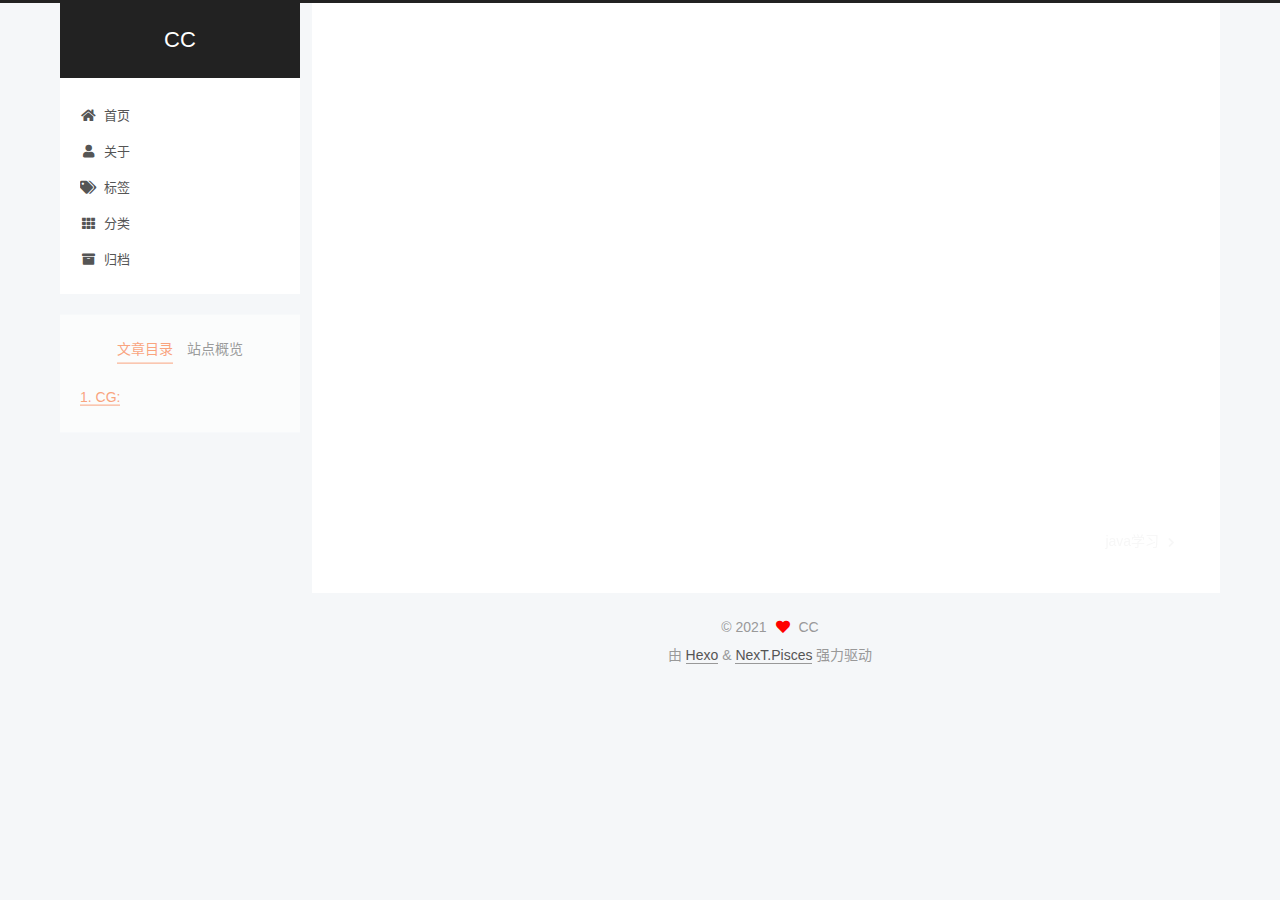
<file: 2021/07/16/hello-world/index.html>
<!DOCTYPE html>
<html lang="zh-CN">
<head>
  <meta charset="UTF-8">
<meta name="viewport" content="width=device-width, initial-scale=1, maximum-scale=2">
<meta name="theme-color" content="#222">
<meta name="generator" content="Hexo 5.4.0">
  <link rel="apple-touch-icon" sizes="180x180" href="/images/apple-touch-icon-next.png">
  <link rel="icon" type="image/png" sizes="32x32" href="/images/favicon-32x32-next.png">
  <link rel="icon" type="image/png" sizes="16x16" href="/images/favicon-16x16-next.png">
  <link rel="mask-icon" href="/images/logo.svg" color="#222">

<link rel="stylesheet" href="/css/main.css">


<link rel="stylesheet" href="/lib/font-awesome/css/all.min.css">

<script id="hexo-configurations">
    var NexT = window.NexT || {};
    var CONFIG = {"hostname":"maximilian180.github.io","root":"/","scheme":"Pisces","version":"7.8.0","exturl":false,"sidebar":{"position":"left","display":"post","padding":18,"offset":12,"onmobile":false},"copycode":{"enable":false,"show_result":false,"style":null},"back2top":{"enable":true,"sidebar":false,"scrollpercent":false},"bookmark":{"enable":false,"color":"#222","save":"auto"},"fancybox":false,"mediumzoom":false,"lazyload":false,"pangu":false,"comments":{"style":"tabs","active":null,"storage":true,"lazyload":false,"nav":null},"algolia":{"hits":{"per_page":10},"labels":{"input_placeholder":"Search for Posts","hits_empty":"We didn't find any results for the search: ${query}","hits_stats":"${hits} results found in ${time} ms"}},"localsearch":{"enable":false,"trigger":"auto","top_n_per_article":1,"unescape":false,"preload":false},"motion":{"enable":true,"async":false,"transition":{"post_block":"fadeIn","post_header":"slideDownIn","post_body":"slideDownIn","coll_header":"slideLeftIn","sidebar":"slideUpIn"}}};
  </script>

  <meta name="description" content="CG:希冀: cg 123456$ 代码示例#include&lt;iostream&gt;using namespace std;int main()&amp;#123;      cout&lt;&lt;&quot;hello word!&quot;;&amp;#125;">
<meta property="og:type" content="article">
<meta property="og:title" content="常用链接">
<meta property="og:url" content="https://maximilian180.github.io/2021/07/16/hello-world/index.html">
<meta property="og:site_name" content="CC">
<meta property="og:description" content="CG:希冀: cg 123456$ 代码示例#include&lt;iostream&gt;using namespace std;int main()&amp;#123;      cout&lt;&lt;&quot;hello word!&quot;;&amp;#125;">
<meta property="og:locale" content="zh_CN">
<meta property="article:published_time" content="2021-07-16T06:23:40.467Z">
<meta property="article:modified_time" content="2021-07-18T09:19:47.603Z">
<meta property="article:author" content="CC">
<meta name="twitter:card" content="summary">

<link rel="canonical" href="https://maximilian180.github.io/2021/07/16/hello-world/">


<script id="page-configurations">
  // https://hexo.io/docs/variables.html
  CONFIG.page = {
    sidebar: "",
    isHome : false,
    isPost : true,
    lang   : 'zh-CN'
  };
</script>

  <title>常用链接 | CC</title>
  






  <noscript>
  <style>
  .use-motion .brand,
  .use-motion .menu-item,
  .sidebar-inner,
  .use-motion .post-block,
  .use-motion .pagination,
  .use-motion .comments,
  .use-motion .post-header,
  .use-motion .post-body,
  .use-motion .collection-header { opacity: initial; }

  .use-motion .site-title,
  .use-motion .site-subtitle {
    opacity: initial;
    top: initial;
  }

  .use-motion .logo-line-before i { left: initial; }
  .use-motion .logo-line-after i { right: initial; }
  </style>
</noscript>

</head>

<body itemscope itemtype="http://schema.org/WebPage">
  <div class="container use-motion">
    <div class="headband"></div>

    <header class="header" itemscope itemtype="http://schema.org/WPHeader">
      <div class="header-inner"><div class="site-brand-container">
  <div class="site-nav-toggle">
    <div class="toggle" aria-label="切换导航栏">
      <span class="toggle-line toggle-line-first"></span>
      <span class="toggle-line toggle-line-middle"></span>
      <span class="toggle-line toggle-line-last"></span>
    </div>
  </div>

  <div class="site-meta">

    <a href="/" class="brand" rel="start">
      <span class="logo-line-before"><i></i></span>
      <h1 class="site-title">CC</h1>
      <span class="logo-line-after"><i></i></span>
    </a>
  </div>

  <div class="site-nav-right">
    <div class="toggle popup-trigger">
    </div>
  </div>
</div>




<nav class="site-nav">
  <ul id="menu" class="main-menu menu">
        <li class="menu-item menu-item-home">

    <a href="/" rel="section"><i class="fa fa-home fa-fw"></i>首页</a>

  </li>
        <li class="menu-item menu-item-about">

    <a href="/about/" rel="section"><i class="fa fa-user fa-fw"></i>关于</a>

  </li>
        <li class="menu-item menu-item-tags">

    <a href="/tags/" rel="section"><i class="fa fa-tags fa-fw"></i>标签</a>

  </li>
        <li class="menu-item menu-item-categories">

    <a href="/categories/" rel="section"><i class="fa fa-th fa-fw"></i>分类</a>

  </li>
        <li class="menu-item menu-item-archives">

    <a href="/archives/" rel="section"><i class="fa fa-archive fa-fw"></i>归档</a>

  </li>
  </ul>
</nav>




</div>
    </header>

    
  <div class="back-to-top">
    <i class="fa fa-arrow-up"></i>
    <span>0%</span>
  </div>


    <main class="main">
      <div class="main-inner">
        <div class="content-wrap">
          

          <div class="content post posts-expand">
            

    
  
  
  <article itemscope itemtype="http://schema.org/Article" class="post-block" lang="zh-CN">
    <link itemprop="mainEntityOfPage" href="https://maximilian180.github.io/2021/07/16/hello-world/">

    <span hidden itemprop="author" itemscope itemtype="http://schema.org/Person">
      <meta itemprop="image" content="/images/avatar.gif">
      <meta itemprop="name" content="CC">
      <meta itemprop="description" content="">
    </span>

    <span hidden itemprop="publisher" itemscope itemtype="http://schema.org/Organization">
      <meta itemprop="name" content="CC">
    </span>
      <header class="post-header">
        <h1 class="post-title" itemprop="name headline">
          常用链接
        </h1>

        <div class="post-meta">
            <span class="post-meta-item">
              <span class="post-meta-item-icon">
                <i class="far fa-calendar"></i>
              </span>
              <span class="post-meta-item-text">发表于</span>

              <time title="创建时间：2021-07-16 14:23:40" itemprop="dateCreated datePublished" datetime="2021-07-16T14:23:40+08:00">2021-07-16</time>
            </span>
              <span class="post-meta-item">
                <span class="post-meta-item-icon">
                  <i class="far fa-calendar-check"></i>
                </span>
                <span class="post-meta-item-text">更新于</span>
                <time title="修改时间：2021-07-18 17:19:47" itemprop="dateModified" datetime="2021-07-18T17:19:47+08:00">2021-07-18</time>
              </span>

          

        </div>
      </header>

    
    
    
    <div class="post-body" itemprop="articleBody">

      
        <h3 id="CG"><a href="#CG" class="headerlink" title="CG:"></a>CG:</h3><p>希冀: <a target="_blank" rel="noopener" href="http://cg.sau.edu.cn/indexcs/simple.jsp?loginErr=0">cg</a></p>
<figure class="highlight bash"><table><tr><td class="gutter"><pre><span class="line">1</span><br><span class="line">2</span><br><span class="line">3</span><br><span class="line">4</span><br><span class="line">5</span><br><span class="line">6</span><br></pre></td><td class="code"><pre><span class="line">$ 代码示例</span><br><span class="line"><span class="comment">#include&lt;iostream&gt;</span></span><br><span class="line">using namespace std;</span><br><span class="line">int <span class="function"><span class="title">main</span></span>()&#123;</span><br><span class="line">      cout&lt;&lt;<span class="string">&quot;hello word!&quot;</span>;</span><br><span class="line">&#125;</span><br></pre></td></tr></table></figure>



    </div>

    
    
    

      <footer class="post-footer">

        


        
    <div class="post-nav">
      <div class="post-nav-item"></div>
      <div class="post-nav-item">
    <a href="/2021/07/18/java%E5%AD%A6%E4%B9%A0/" rel="next" title="java学习">
      java学习 <i class="fa fa-chevron-right"></i>
    </a></div>
    </div>
      </footer>
    
  </article>
  
  
  



          </div>
          

<script>
  window.addEventListener('tabs:register', () => {
    let { activeClass } = CONFIG.comments;
    if (CONFIG.comments.storage) {
      activeClass = localStorage.getItem('comments_active') || activeClass;
    }
    if (activeClass) {
      let activeTab = document.querySelector(`a[href="#comment-${activeClass}"]`);
      if (activeTab) {
        activeTab.click();
      }
    }
  });
  if (CONFIG.comments.storage) {
    window.addEventListener('tabs:click', event => {
      if (!event.target.matches('.tabs-comment .tab-content .tab-pane')) return;
      let commentClass = event.target.classList[1];
      localStorage.setItem('comments_active', commentClass);
    });
  }
</script>

        </div>
          
  
  <div class="toggle sidebar-toggle">
    <span class="toggle-line toggle-line-first"></span>
    <span class="toggle-line toggle-line-middle"></span>
    <span class="toggle-line toggle-line-last"></span>
  </div>

  <aside class="sidebar">
    <div class="sidebar-inner">

      <ul class="sidebar-nav motion-element">
        <li class="sidebar-nav-toc">
          文章目录
        </li>
        <li class="sidebar-nav-overview">
          站点概览
        </li>
      </ul>

      <!--noindex-->
      <div class="post-toc-wrap sidebar-panel">
          <div class="post-toc motion-element"><ol class="nav"><li class="nav-item nav-level-3"><a class="nav-link" href="#CG"><span class="nav-number">1.</span> <span class="nav-text">CG:</span></a></li></ol></div>
      </div>
      <!--/noindex-->

      <div class="site-overview-wrap sidebar-panel">
        <div class="site-author motion-element" itemprop="author" itemscope itemtype="http://schema.org/Person">
  <p class="site-author-name" itemprop="name">CC</p>
  <div class="site-description" itemprop="description"></div>
</div>
<div class="site-state-wrap motion-element">
  <nav class="site-state">
      <div class="site-state-item site-state-posts">
          <a href="/archives/">
        
          <span class="site-state-item-count">3</span>
          <span class="site-state-item-name">日志</span>
        </a>
      </div>
  </nav>
</div>



      </div>

    </div>
  </aside>
  <div id="sidebar-dimmer"></div>


      </div>
    </main>

    <footer class="footer">
      <div class="footer-inner">
        

        

<div class="copyright">
  
  &copy; 
  <span itemprop="copyrightYear">2021</span>
  <span class="with-love">
    <i class="fa fa-heart"></i>
  </span>
  <span class="author" itemprop="copyrightHolder">CC</span>
</div>
  <div class="powered-by">由 <a href="https://hexo.io/" class="theme-link" rel="noopener" target="_blank">Hexo</a> & <a href="https://pisces.theme-next.org/" class="theme-link" rel="noopener" target="_blank">NexT.Pisces</a> 强力驱动
  </div>

<div>
<script async src="//busuanzi.ibruce.info/busuanzi/2.3/busuanzi.pure.mini.js"></script>
<span id="busuanzi_container_site_pv" style='display:none'>
    本站总访问量 <span id="busuanzi_value_site_pv"></span> 次
    <span class="post-meta-divider">|</span>
</span>
<span id="busuanzi_container_site_uv" style='display:none'>
    有<span id="busuanzi_value_site_uv"></span>人看过我的博客啦
</span>
</div>

        








      </div>
    </footer>
  </div>

  
  <script src="/lib/anime.min.js"></script>
  <script src="/lib/velocity/velocity.min.js"></script>
  <script src="/lib/velocity/velocity.ui.min.js"></script>

<script src="/js/utils.js"></script>

<script src="/js/motion.js"></script>


<script src="/js/schemes/pisces.js"></script>


<script src="/js/next-boot.js"></script>


  <script defer src="/lib/three/three.min.js"></script>
    <script defer src="/lib/three/three-waves.min.js"></script>
    <script defer src="/lib/three/canvas_lines.min.js"></script>
    <script defer src="/lib/three/canvas_sphere.min.js"></script>


  















  

  

</body>
</html>
</file>
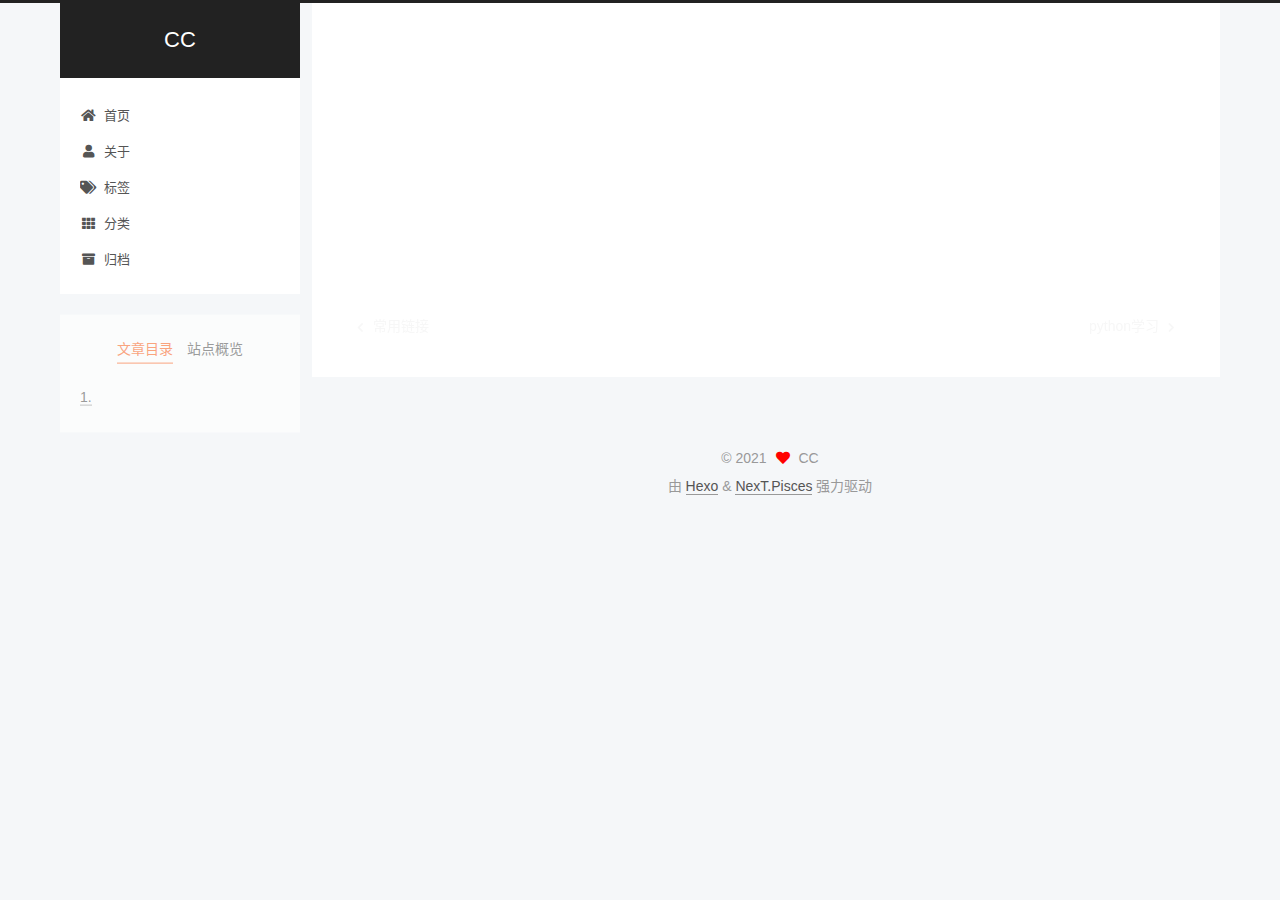
<file: 2021/07/18/java学习/index.html>
<!DOCTYPE html>
<html lang="zh-CN">
<head>
  <meta charset="UTF-8">
<meta name="viewport" content="width=device-width, initial-scale=1, maximum-scale=2">
<meta name="theme-color" content="#222">
<meta name="generator" content="Hexo 5.4.0">
  <link rel="apple-touch-icon" sizes="180x180" href="/images/apple-touch-icon-next.png">
  <link rel="icon" type="image/png" sizes="32x32" href="/images/favicon-32x32-next.png">
  <link rel="icon" type="image/png" sizes="16x16" href="/images/favicon-16x16-next.png">
  <link rel="mask-icon" href="/images/logo.svg" color="#222">

<link rel="stylesheet" href="/css/main.css">


<link rel="stylesheet" href="/lib/font-awesome/css/all.min.css">

<script id="hexo-configurations">
    var NexT = window.NexT || {};
    var CONFIG = {"hostname":"maximilian180.github.io","root":"/","scheme":"Pisces","version":"7.8.0","exturl":false,"sidebar":{"position":"left","display":"post","padding":18,"offset":12,"onmobile":false},"copycode":{"enable":false,"show_result":false,"style":null},"back2top":{"enable":true,"sidebar":false,"scrollpercent":false},"bookmark":{"enable":false,"color":"#222","save":"auto"},"fancybox":false,"mediumzoom":false,"lazyload":false,"pangu":false,"comments":{"style":"tabs","active":null,"storage":true,"lazyload":false,"nav":null},"algolia":{"hits":{"per_page":10},"labels":{"input_placeholder":"Search for Posts","hits_empty":"We didn't find any results for the search: ${query}","hits_stats":"${hits} results found in ${time} ms"}},"localsearch":{"enable":false,"trigger":"auto","top_n_per_article":1,"unescape":false,"preload":false},"motion":{"enable":true,"async":false,"transition":{"post_block":"fadeIn","post_header":"slideDownIn","post_body":"slideDownIn","coll_header":"slideLeftIn","sidebar":"slideUpIn"}}};
  </script>

  <meta name="description" content="1这个懒逼还没开始学习(●ˇ∀ˇ●)">
<meta property="og:type" content="article">
<meta property="og:title" content="java学习">
<meta property="og:url" content="https://maximilian180.github.io/2021/07/18/java%E5%AD%A6%E4%B9%A0/index.html">
<meta property="og:site_name" content="CC">
<meta property="og:description" content="1这个懒逼还没开始学习(●ˇ∀ˇ●)">
<meta property="og:locale" content="zh_CN">
<meta property="article:published_time" content="2021-07-18T09:22:44.000Z">
<meta property="article:modified_time" content="2021-07-19T09:57:02.975Z">
<meta property="article:author" content="CC">
<meta name="twitter:card" content="summary">

<link rel="canonical" href="https://maximilian180.github.io/2021/07/18/java%E5%AD%A6%E4%B9%A0/">


<script id="page-configurations">
  // https://hexo.io/docs/variables.html
  CONFIG.page = {
    sidebar: "",
    isHome : false,
    isPost : true,
    lang   : 'zh-CN'
  };
</script>

  <title>java学习 | CC</title>
  






  <noscript>
  <style>
  .use-motion .brand,
  .use-motion .menu-item,
  .sidebar-inner,
  .use-motion .post-block,
  .use-motion .pagination,
  .use-motion .comments,
  .use-motion .post-header,
  .use-motion .post-body,
  .use-motion .collection-header { opacity: initial; }

  .use-motion .site-title,
  .use-motion .site-subtitle {
    opacity: initial;
    top: initial;
  }

  .use-motion .logo-line-before i { left: initial; }
  .use-motion .logo-line-after i { right: initial; }
  </style>
</noscript>

</head>

<body itemscope itemtype="http://schema.org/WebPage">
  <div class="container use-motion">
    <div class="headband"></div>

    <header class="header" itemscope itemtype="http://schema.org/WPHeader">
      <div class="header-inner"><div class="site-brand-container">
  <div class="site-nav-toggle">
    <div class="toggle" aria-label="切换导航栏">
      <span class="toggle-line toggle-line-first"></span>
      <span class="toggle-line toggle-line-middle"></span>
      <span class="toggle-line toggle-line-last"></span>
    </div>
  </div>

  <div class="site-meta">

    <a href="/" class="brand" rel="start">
      <span class="logo-line-before"><i></i></span>
      <h1 class="site-title">CC</h1>
      <span class="logo-line-after"><i></i></span>
    </a>
  </div>

  <div class="site-nav-right">
    <div class="toggle popup-trigger">
    </div>
  </div>
</div>




<nav class="site-nav">
  <ul id="menu" class="main-menu menu">
        <li class="menu-item menu-item-home">

    <a href="/" rel="section"><i class="fa fa-home fa-fw"></i>首页</a>

  </li>
        <li class="menu-item menu-item-about">

    <a href="/about/" rel="section"><i class="fa fa-user fa-fw"></i>关于</a>

  </li>
        <li class="menu-item menu-item-tags">

    <a href="/tags/" rel="section"><i class="fa fa-tags fa-fw"></i>标签</a>

  </li>
        <li class="menu-item menu-item-categories">

    <a href="/categories/" rel="section"><i class="fa fa-th fa-fw"></i>分类</a>

  </li>
        <li class="menu-item menu-item-archives">

    <a href="/archives/" rel="section"><i class="fa fa-archive fa-fw"></i>归档</a>

  </li>
  </ul>
</nav>




</div>
    </header>

    
  <div class="back-to-top">
    <i class="fa fa-arrow-up"></i>
    <span>0%</span>
  </div>


    <main class="main">
      <div class="main-inner">
        <div class="content-wrap">
          

          <div class="content post posts-expand">
            

    
  
  
  <article itemscope itemtype="http://schema.org/Article" class="post-block" lang="zh-CN">
    <link itemprop="mainEntityOfPage" href="https://maximilian180.github.io/2021/07/18/java%E5%AD%A6%E4%B9%A0/">

    <span hidden itemprop="author" itemscope itemtype="http://schema.org/Person">
      <meta itemprop="image" content="/images/avatar.gif">
      <meta itemprop="name" content="CC">
      <meta itemprop="description" content="">
    </span>

    <span hidden itemprop="publisher" itemscope itemtype="http://schema.org/Organization">
      <meta itemprop="name" content="CC">
    </span>
      <header class="post-header">
        <h1 class="post-title" itemprop="name headline">
          java学习
        </h1>

        <div class="post-meta">
            <span class="post-meta-item">
              <span class="post-meta-item-icon">
                <i class="far fa-calendar"></i>
              </span>
              <span class="post-meta-item-text">发表于</span>

              <time title="创建时间：2021-07-18 17:22:44" itemprop="dateCreated datePublished" datetime="2021-07-18T17:22:44+08:00">2021-07-18</time>
            </span>
              <span class="post-meta-item">
                <span class="post-meta-item-icon">
                  <i class="far fa-calendar-check"></i>
                </span>
                <span class="post-meta-item-text">更新于</span>
                <time title="修改时间：2021-07-19 17:57:02" itemprop="dateModified" datetime="2021-07-19T17:57:02+08:00">2021-07-19</time>
              </span>

          

        </div>
      </header>

    
    
    
    <div class="post-body" itemprop="articleBody">

      
        <h3 id=""><a href="#" class="headerlink" title=""></a></h3><figure class="highlight bash"><table><tr><td class="gutter"><pre><span class="line">1</span><br></pre></td><td class="code"><pre><span class="line">这个懒逼还没开始学习(●ˇ∀ˇ●)</span><br></pre></td></tr></table></figure>

    </div>

    
    
    

      <footer class="post-footer">

        


        
    <div class="post-nav">
      <div class="post-nav-item">
    <a href="/2021/07/16/hello-world/" rel="prev" title="常用链接">
      <i class="fa fa-chevron-left"></i> 常用链接
    </a></div>
      <div class="post-nav-item">
    <a href="/2021/07/18/python%E5%AD%A6%E4%B9%A0/" rel="next" title="python学习">
      python学习 <i class="fa fa-chevron-right"></i>
    </a></div>
    </div>
      </footer>
    
  </article>
  
  
  



          </div>
          

<script>
  window.addEventListener('tabs:register', () => {
    let { activeClass } = CONFIG.comments;
    if (CONFIG.comments.storage) {
      activeClass = localStorage.getItem('comments_active') || activeClass;
    }
    if (activeClass) {
      let activeTab = document.querySelector(`a[href="#comment-${activeClass}"]`);
      if (activeTab) {
        activeTab.click();
      }
    }
  });
  if (CONFIG.comments.storage) {
    window.addEventListener('tabs:click', event => {
      if (!event.target.matches('.tabs-comment .tab-content .tab-pane')) return;
      let commentClass = event.target.classList[1];
      localStorage.setItem('comments_active', commentClass);
    });
  }
</script>

        </div>
          
  
  <div class="toggle sidebar-toggle">
    <span class="toggle-line toggle-line-first"></span>
    <span class="toggle-line toggle-line-middle"></span>
    <span class="toggle-line toggle-line-last"></span>
  </div>

  <aside class="sidebar">
    <div class="sidebar-inner">

      <ul class="sidebar-nav motion-element">
        <li class="sidebar-nav-toc">
          文章目录
        </li>
        <li class="sidebar-nav-overview">
          站点概览
        </li>
      </ul>

      <!--noindex-->
      <div class="post-toc-wrap sidebar-panel">
          <div class="post-toc motion-element"><ol class="nav"><li class="nav-item nav-level-3"><a class="nav-link"><span class="nav-number">1.</span> <span class="nav-text"></span></a></li></ol></div>
      </div>
      <!--/noindex-->

      <div class="site-overview-wrap sidebar-panel">
        <div class="site-author motion-element" itemprop="author" itemscope itemtype="http://schema.org/Person">
  <p class="site-author-name" itemprop="name">CC</p>
  <div class="site-description" itemprop="description"></div>
</div>
<div class="site-state-wrap motion-element">
  <nav class="site-state">
      <div class="site-state-item site-state-posts">
          <a href="/archives/">
        
          <span class="site-state-item-count">3</span>
          <span class="site-state-item-name">日志</span>
        </a>
      </div>
  </nav>
</div>



      </div>

    </div>
  </aside>
  <div id="sidebar-dimmer"></div>


      </div>
    </main>

    <footer class="footer">
      <div class="footer-inner">
        

        

<div class="copyright">
  
  &copy; 
  <span itemprop="copyrightYear">2021</span>
  <span class="with-love">
    <i class="fa fa-heart"></i>
  </span>
  <span class="author" itemprop="copyrightHolder">CC</span>
</div>
  <div class="powered-by">由 <a href="https://hexo.io/" class="theme-link" rel="noopener" target="_blank">Hexo</a> & <a href="https://pisces.theme-next.org/" class="theme-link" rel="noopener" target="_blank">NexT.Pisces</a> 强力驱动
  </div>

<div>
<script async src="//busuanzi.ibruce.info/busuanzi/2.3/busuanzi.pure.mini.js"></script>
<span id="busuanzi_container_site_pv" style='display:none'>
    本站总访问量 <span id="busuanzi_value_site_pv"></span> 次
    <span class="post-meta-divider">|</span>
</span>
<span id="busuanzi_container_site_uv" style='display:none'>
    有<span id="busuanzi_value_site_uv"></span>人看过我的博客啦
</span>
</div>

        








      </div>
    </footer>
  </div>

  
  <script src="/lib/anime.min.js"></script>
  <script src="/lib/velocity/velocity.min.js"></script>
  <script src="/lib/velocity/velocity.ui.min.js"></script>

<script src="/js/utils.js"></script>

<script src="/js/motion.js"></script>


<script src="/js/schemes/pisces.js"></script>


<script src="/js/next-boot.js"></script>


  <script defer src="/lib/three/three.min.js"></script>
    <script defer src="/lib/three/three-waves.min.js"></script>
    <script defer src="/lib/three/canvas_lines.min.js"></script>
    <script defer src="/lib/three/canvas_sphere.min.js"></script>


  















  

  

</body>
</html>
</file>
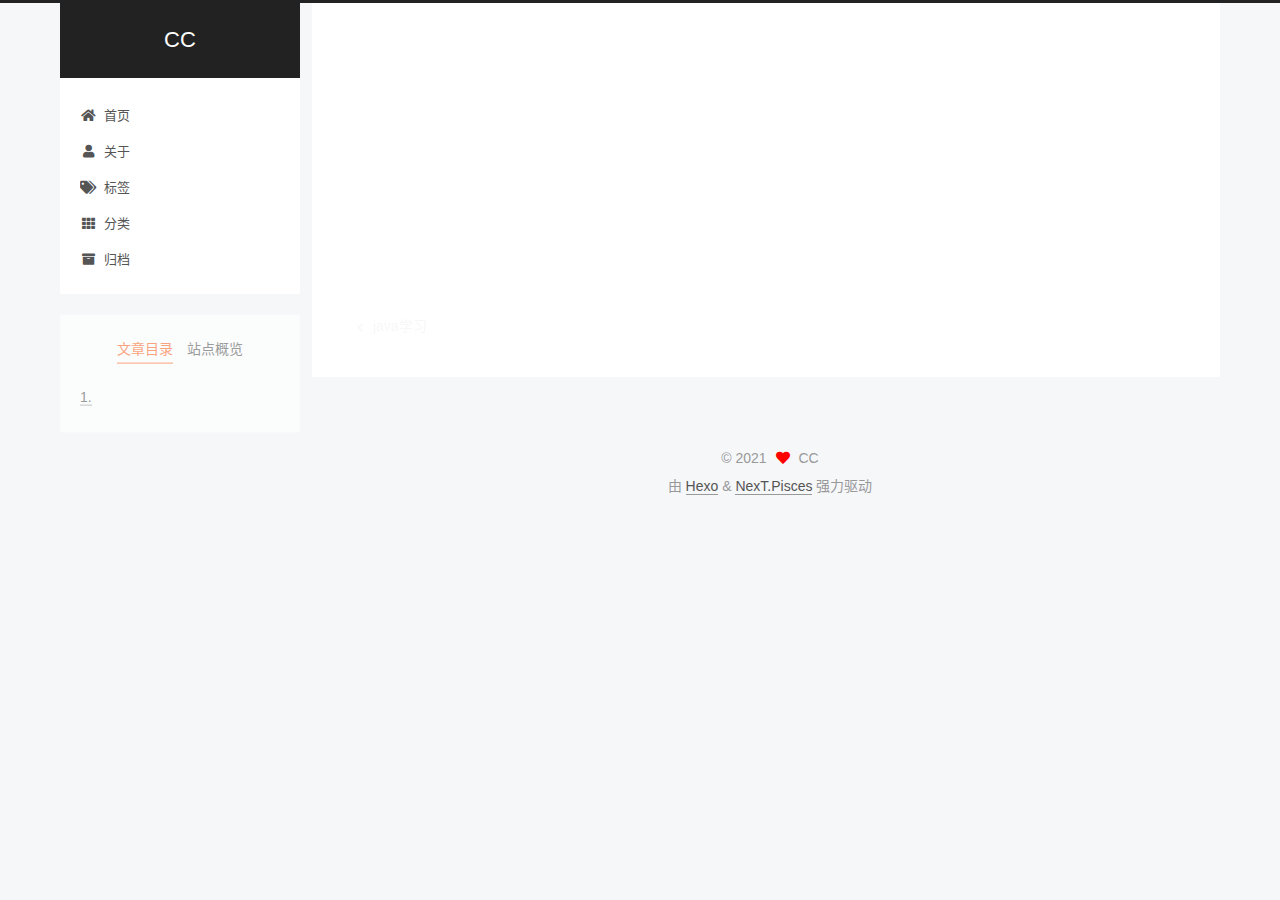
<file: 2021/07/18/python学习/index.html>
<!DOCTYPE html>
<html lang="zh-CN">
<head>
  <meta charset="UTF-8">
<meta name="viewport" content="width=device-width, initial-scale=1, maximum-scale=2">
<meta name="theme-color" content="#222">
<meta name="generator" content="Hexo 5.4.0">
  <link rel="apple-touch-icon" sizes="180x180" href="/images/apple-touch-icon-next.png">
  <link rel="icon" type="image/png" sizes="32x32" href="/images/favicon-32x32-next.png">
  <link rel="icon" type="image/png" sizes="16x16" href="/images/favicon-16x16-next.png">
  <link rel="mask-icon" href="/images/logo.svg" color="#222">

<link rel="stylesheet" href="/css/main.css">


<link rel="stylesheet" href="/lib/font-awesome/css/all.min.css">

<script id="hexo-configurations">
    var NexT = window.NexT || {};
    var CONFIG = {"hostname":"maximilian180.github.io","root":"/","scheme":"Pisces","version":"7.8.0","exturl":false,"sidebar":{"position":"left","display":"post","padding":18,"offset":12,"onmobile":false},"copycode":{"enable":false,"show_result":false,"style":null},"back2top":{"enable":true,"sidebar":false,"scrollpercent":false},"bookmark":{"enable":false,"color":"#222","save":"auto"},"fancybox":false,"mediumzoom":false,"lazyload":false,"pangu":false,"comments":{"style":"tabs","active":null,"storage":true,"lazyload":false,"nav":null},"algolia":{"hits":{"per_page":10},"labels":{"input_placeholder":"Search for Posts","hits_empty":"We didn't find any results for the search: ${query}","hits_stats":"${hits} results found in ${time} ms"}},"localsearch":{"enable":false,"trigger":"auto","top_n_per_article":1,"unescape":false,"preload":false},"motion":{"enable":true,"async":false,"transition":{"post_block":"fadeIn","post_header":"slideDownIn","post_body":"slideDownIn","coll_header":"slideLeftIn","sidebar":"slideUpIn"}}};
  </script>

  <meta name="description" content="1这个懒逼还没开始学习(●ˇ∀ˇ●)">
<meta property="og:type" content="article">
<meta property="og:title" content="python学习">
<meta property="og:url" content="https://maximilian180.github.io/2021/07/18/python%E5%AD%A6%E4%B9%A0/index.html">
<meta property="og:site_name" content="CC">
<meta property="og:description" content="1这个懒逼还没开始学习(●ˇ∀ˇ●)">
<meta property="og:locale" content="zh_CN">
<meta property="article:published_time" content="2021-07-18T09:23:09.000Z">
<meta property="article:modified_time" content="2021-07-19T09:57:21.347Z">
<meta property="article:author" content="CC">
<meta name="twitter:card" content="summary">

<link rel="canonical" href="https://maximilian180.github.io/2021/07/18/python%E5%AD%A6%E4%B9%A0/">


<script id="page-configurations">
  // https://hexo.io/docs/variables.html
  CONFIG.page = {
    sidebar: "",
    isHome : false,
    isPost : true,
    lang   : 'zh-CN'
  };
</script>

  <title>python学习 | CC</title>
  






  <noscript>
  <style>
  .use-motion .brand,
  .use-motion .menu-item,
  .sidebar-inner,
  .use-motion .post-block,
  .use-motion .pagination,
  .use-motion .comments,
  .use-motion .post-header,
  .use-motion .post-body,
  .use-motion .collection-header { opacity: initial; }

  .use-motion .site-title,
  .use-motion .site-subtitle {
    opacity: initial;
    top: initial;
  }

  .use-motion .logo-line-before i { left: initial; }
  .use-motion .logo-line-after i { right: initial; }
  </style>
</noscript>

</head>

<body itemscope itemtype="http://schema.org/WebPage">
  <div class="container use-motion">
    <div class="headband"></div>

    <header class="header" itemscope itemtype="http://schema.org/WPHeader">
      <div class="header-inner"><div class="site-brand-container">
  <div class="site-nav-toggle">
    <div class="toggle" aria-label="切换导航栏">
      <span class="toggle-line toggle-line-first"></span>
      <span class="toggle-line toggle-line-middle"></span>
      <span class="toggle-line toggle-line-last"></span>
    </div>
  </div>

  <div class="site-meta">

    <a href="/" class="brand" rel="start">
      <span class="logo-line-before"><i></i></span>
      <h1 class="site-title">CC</h1>
      <span class="logo-line-after"><i></i></span>
    </a>
  </div>

  <div class="site-nav-right">
    <div class="toggle popup-trigger">
    </div>
  </div>
</div>




<nav class="site-nav">
  <ul id="menu" class="main-menu menu">
        <li class="menu-item menu-item-home">

    <a href="/" rel="section"><i class="fa fa-home fa-fw"></i>首页</a>

  </li>
        <li class="menu-item menu-item-about">

    <a href="/about/" rel="section"><i class="fa fa-user fa-fw"></i>关于</a>

  </li>
        <li class="menu-item menu-item-tags">

    <a href="/tags/" rel="section"><i class="fa fa-tags fa-fw"></i>标签</a>

  </li>
        <li class="menu-item menu-item-categories">

    <a href="/categories/" rel="section"><i class="fa fa-th fa-fw"></i>分类</a>

  </li>
        <li class="menu-item menu-item-archives">

    <a href="/archives/" rel="section"><i class="fa fa-archive fa-fw"></i>归档</a>

  </li>
  </ul>
</nav>




</div>
    </header>

    
  <div class="back-to-top">
    <i class="fa fa-arrow-up"></i>
    <span>0%</span>
  </div>


    <main class="main">
      <div class="main-inner">
        <div class="content-wrap">
          

          <div class="content post posts-expand">
            

    
  
  
  <article itemscope itemtype="http://schema.org/Article" class="post-block" lang="zh-CN">
    <link itemprop="mainEntityOfPage" href="https://maximilian180.github.io/2021/07/18/python%E5%AD%A6%E4%B9%A0/">

    <span hidden itemprop="author" itemscope itemtype="http://schema.org/Person">
      <meta itemprop="image" content="/images/avatar.gif">
      <meta itemprop="name" content="CC">
      <meta itemprop="description" content="">
    </span>

    <span hidden itemprop="publisher" itemscope itemtype="http://schema.org/Organization">
      <meta itemprop="name" content="CC">
    </span>
      <header class="post-header">
        <h1 class="post-title" itemprop="name headline">
          python学习
        </h1>

        <div class="post-meta">
            <span class="post-meta-item">
              <span class="post-meta-item-icon">
                <i class="far fa-calendar"></i>
              </span>
              <span class="post-meta-item-text">发表于</span>

              <time title="创建时间：2021-07-18 17:23:09" itemprop="dateCreated datePublished" datetime="2021-07-18T17:23:09+08:00">2021-07-18</time>
            </span>
              <span class="post-meta-item">
                <span class="post-meta-item-icon">
                  <i class="far fa-calendar-check"></i>
                </span>
                <span class="post-meta-item-text">更新于</span>
                <time title="修改时间：2021-07-19 17:57:21" itemprop="dateModified" datetime="2021-07-19T17:57:21+08:00">2021-07-19</time>
              </span>

          

        </div>
      </header>

    
    
    
    <div class="post-body" itemprop="articleBody">

      
        <h3 id=""><a href="#" class="headerlink" title=""></a></h3><figure class="highlight bash"><table><tr><td class="gutter"><pre><span class="line">1</span><br></pre></td><td class="code"><pre><span class="line">这个懒逼还没开始学习(●ˇ∀ˇ●)</span><br></pre></td></tr></table></figure>
    </div>

    
    
    

      <footer class="post-footer">

        


        
    <div class="post-nav">
      <div class="post-nav-item">
    <a href="/2021/07/18/java%E5%AD%A6%E4%B9%A0/" rel="prev" title="java学习">
      <i class="fa fa-chevron-left"></i> java学习
    </a></div>
      <div class="post-nav-item"></div>
    </div>
      </footer>
    
  </article>
  
  
  



          </div>
          

<script>
  window.addEventListener('tabs:register', () => {
    let { activeClass } = CONFIG.comments;
    if (CONFIG.comments.storage) {
      activeClass = localStorage.getItem('comments_active') || activeClass;
    }
    if (activeClass) {
      let activeTab = document.querySelector(`a[href="#comment-${activeClass}"]`);
      if (activeTab) {
        activeTab.click();
      }
    }
  });
  if (CONFIG.comments.storage) {
    window.addEventListener('tabs:click', event => {
      if (!event.target.matches('.tabs-comment .tab-content .tab-pane')) return;
      let commentClass = event.target.classList[1];
      localStorage.setItem('comments_active', commentClass);
    });
  }
</script>

        </div>
          
  
  <div class="toggle sidebar-toggle">
    <span class="toggle-line toggle-line-first"></span>
    <span class="toggle-line toggle-line-middle"></span>
    <span class="toggle-line toggle-line-last"></span>
  </div>

  <aside class="sidebar">
    <div class="sidebar-inner">

      <ul class="sidebar-nav motion-element">
        <li class="sidebar-nav-toc">
          文章目录
        </li>
        <li class="sidebar-nav-overview">
          站点概览
        </li>
      </ul>

      <!--noindex-->
      <div class="post-toc-wrap sidebar-panel">
          <div class="post-toc motion-element"><ol class="nav"><li class="nav-item nav-level-3"><a class="nav-link"><span class="nav-number">1.</span> <span class="nav-text"></span></a></li></ol></div>
      </div>
      <!--/noindex-->

      <div class="site-overview-wrap sidebar-panel">
        <div class="site-author motion-element" itemprop="author" itemscope itemtype="http://schema.org/Person">
  <p class="site-author-name" itemprop="name">CC</p>
  <div class="site-description" itemprop="description"></div>
</div>
<div class="site-state-wrap motion-element">
  <nav class="site-state">
      <div class="site-state-item site-state-posts">
          <a href="/archives/">
        
          <span class="site-state-item-count">3</span>
          <span class="site-state-item-name">日志</span>
        </a>
      </div>
  </nav>
</div>



      </div>

    </div>
  </aside>
  <div id="sidebar-dimmer"></div>


      </div>
    </main>

    <footer class="footer">
      <div class="footer-inner">
        

        

<div class="copyright">
  
  &copy; 
  <span itemprop="copyrightYear">2021</span>
  <span class="with-love">
    <i class="fa fa-heart"></i>
  </span>
  <span class="author" itemprop="copyrightHolder">CC</span>
</div>
  <div class="powered-by">由 <a href="https://hexo.io/" class="theme-link" rel="noopener" target="_blank">Hexo</a> & <a href="https://pisces.theme-next.org/" class="theme-link" rel="noopener" target="_blank">NexT.Pisces</a> 强力驱动
  </div>

<div>
<script async src="//busuanzi.ibruce.info/busuanzi/2.3/busuanzi.pure.mini.js"></script>
<span id="busuanzi_container_site_pv" style='display:none'>
    本站总访问量 <span id="busuanzi_value_site_pv"></span> 次
    <span class="post-meta-divider">|</span>
</span>
<span id="busuanzi_container_site_uv" style='display:none'>
    有<span id="busuanzi_value_site_uv"></span>人看过我的博客啦
</span>
</div>

        








      </div>
    </footer>
  </div>

  
  <script src="/lib/anime.min.js"></script>
  <script src="/lib/velocity/velocity.min.js"></script>
  <script src="/lib/velocity/velocity.ui.min.js"></script>

<script src="/js/utils.js"></script>

<script src="/js/motion.js"></script>


<script src="/js/schemes/pisces.js"></script>


<script src="/js/next-boot.js"></script>


  <script defer src="/lib/three/three.min.js"></script>
    <script defer src="/lib/three/three-waves.min.js"></script>
    <script defer src="/lib/three/canvas_lines.min.js"></script>
    <script defer src="/lib/three/canvas_sphere.min.js"></script>


  















  

  

</body>
</html>
</file>
<file: css/main.css>
:root {
  --body-bg-color: #f5f7f9;
  --content-bg-color: #fff;
  --card-bg-color: #f5f5f5;
  --text-color: #555;
  --blockquote-color: #666;
  --link-color: #555;
  --link-hover-color: #222;
  --brand-color: #fff;
  --brand-hover-color: #fff;
  --table-row-odd-bg-color: #f9f9f9;
  --table-row-hover-bg-color: #f5f5f5;
  --menu-item-bg-color: #f5f5f5;
  --btn-default-bg: #fff;
  --btn-default-color: #555;
  --btn-default-border-color: #555;
  --btn-default-hover-bg: #222;
  --btn-default-hover-color: #fff;
  --btn-default-hover-border-color: #222;
}
html {
  line-height: 1.15; /* 1 */
  -webkit-text-size-adjust: 100%; /* 2 */
}
body {
  margin: 0;
}
main {
  display: block;
}
h1 {
  font-size: 2em;
  margin: 0.67em 0;
}
hr {
  box-sizing: content-box; /* 1 */
  height: 0; /* 1 */
  overflow: visible; /* 2 */
}
pre {
  font-family: monospace, monospace; /* 1 */
  font-size: 1em; /* 2 */
}
a {
  background: transparent;
}
abbr[title] {
  border-bottom: none; /* 1 */
  text-decoration: underline; /* 2 */
  text-decoration: underline dotted; /* 2 */
}
b,
strong {
  font-weight: bolder;
}
code,
kbd,
samp {
  font-family: monospace, monospace; /* 1 */
  font-size: 1em; /* 2 */
}
small {
  font-size: 80%;
}
sub,
sup {
  font-size: 75%;
  line-height: 0;
  position: relative;
  vertical-align: baseline;
}
sub {
  bottom: -0.25em;
}
sup {
  top: -0.5em;
}
img {
  border-style: none;
}
button,
input,
optgroup,
select,
textarea {
  font-family: inherit; /* 1 */
  font-size: 100%; /* 1 */
  line-height: 1.15; /* 1 */
  margin: 0; /* 2 */
}
button,
input {
/* 1 */
  overflow: visible;
}
button,
select {
/* 1 */
  text-transform: none;
}
button,
[type='button'],
[type='reset'],
[type='submit'] {
  -webkit-appearance: button;
}
button::-moz-focus-inner,
[type='button']::-moz-focus-inner,
[type='reset']::-moz-focus-inner,
[type='submit']::-moz-focus-inner {
  border-style: none;
  padding: 0;
}
button:-moz-focusring,
[type='button']:-moz-focusring,
[type='reset']:-moz-focusring,
[type='submit']:-moz-focusring {
  outline: 1px dotted ButtonText;
}
fieldset {
  padding: 0.35em 0.75em 0.625em;
}
legend {
  box-sizing: border-box; /* 1 */
  color: inherit; /* 2 */
  display: table; /* 1 */
  max-width: 100%; /* 1 */
  padding: 0; /* 3 */
  white-space: normal; /* 1 */
}
progress {
  vertical-align: baseline;
}
textarea {
  overflow: auto;
}
[type='checkbox'],
[type='radio'] {
  box-sizing: border-box; /* 1 */
  padding: 0; /* 2 */
}
[type='number']::-webkit-inner-spin-button,
[type='number']::-webkit-outer-spin-button {
  height: auto;
}
[type='search'] {
  outline-offset: -2px; /* 2 */
  -webkit-appearance: textfield; /* 1 */
}
[type='search']::-webkit-search-decoration {
  -webkit-appearance: none;
}
::-webkit-file-upload-button {
  font: inherit; /* 2 */
  -webkit-appearance: button; /* 1 */
}
details {
  display: block;
}
summary {
  display: list-item;
}
template {
  display: none;
}
[hidden] {
  display: none;
}
::selection {
  background: #262a30;
  color: #eee;
}
html,
body {
  height: 100%;
}
body {
  background: var(--body-bg-color);
  color: var(--text-color);
  font-family: 'Lato', "PingFang SC", "Microsoft YaHei", sans-serif;
  font-size: 1em;
  line-height: 2;
}
@media (max-width: 991px) {
  body {
    padding-left: 0 !important;
    padding-right: 0 !important;
  }
}
h1,
h2,
h3,
h4,
h5,
h6 {
  font-family: 'Lato', "PingFang SC", "Microsoft YaHei", sans-serif;
  font-weight: bold;
  line-height: 1.5;
  margin: 20px 0 15px;
}
h1 {
  font-size: 1.5em;
}
h2 {
  font-size: 1.375em;
}
h3 {
  font-size: 1.25em;
}
h4 {
  font-size: 1.125em;
}
h5 {
  font-size: 1em;
}
h6 {
  font-size: 0.875em;
}
p {
  margin: 0 0 20px 0;
}
a,
span.exturl {
  border-bottom: 1px solid #999;
  color: var(--link-color);
  outline: 0;
  text-decoration: none;
  overflow-wrap: break-word;
  word-wrap: break-word;
  cursor: pointer;
}
a:hover,
span.exturl:hover {
  border-bottom-color: var(--link-hover-color);
  color: var(--link-hover-color);
}
iframe,
img,
video {
  display: block;
  margin-left: auto;
  margin-right: auto;
  max-width: 100%;
}
hr {
  background-image: repeating-linear-gradient(-45deg, #ddd, #ddd 4px, transparent 4px, transparent 8px);
  border: 0;
  height: 3px;
  margin: 40px 0;
}
blockquote {
  border-left: 4px solid #ddd;
  color: var(--blockquote-color);
  margin: 0;
  padding: 0 15px;
}
blockquote cite::before {
  content: '-';
  padding: 0 5px;
}
dt {
  font-weight: bold;
}
dd {
  margin: 0;
  padding: 0;
}
kbd {
  background-color: #f5f5f5;
  background-image: linear-gradient(#eee, #fff, #eee);
  border: 1px solid #ccc;
  border-radius: 0.2em;
  box-shadow: 0.1em 0.1em 0.2em rgba(0,0,0,0.1);
  color: #555;
  font-family: inherit;
  padding: 0.1em 0.3em;
  white-space: nowrap;
}
.table-container {
  overflow: auto;
}
table {
  border-collapse: collapse;
  border-spacing: 0;
  font-size: 0.875em;
  margin: 0 0 20px 0;
  width: 100%;
}
tbody tr:nth-of-type(odd) {
  background: var(--table-row-odd-bg-color);
}
tbody tr:hover {
  background: var(--table-row-hover-bg-color);
}
caption,
th,
td {
  font-weight: normal;
  padding: 8px;
  vertical-align: middle;
}
th,
td {
  border: 1px solid #ddd;
  border-bottom: 3px solid #ddd;
}
th {
  font-weight: 700;
  padding-bottom: 10px;
}
td {
  border-bottom-width: 1px;
}
.btn {
  background: var(--btn-default-bg);
  border: 2px solid var(--btn-default-border-color);
  border-radius: 2px;
  color: var(--btn-default-color);
  display: inline-block;
  font-size: 0.875em;
  line-height: 2;
  padding: 0 20px;
  text-decoration: none;
  transition-property: background-color;
  transition-delay: 0s;
  transition-duration: 0.2s;
  transition-timing-function: ease-in-out;
}
.btn:hover {
  background: var(--btn-default-hover-bg);
  border-color: var(--btn-default-hover-border-color);
  color: var(--btn-default-hover-color);
}
.btn + .btn {
  margin: 0 0 8px 8px;
}
.btn .fa-fw {
  text-align: left;
  width: 1.285714285714286em;
}
.toggle {
  line-height: 0;
}
.toggle .toggle-line {
  background: #fff;
  display: inline-block;
  height: 2px;
  left: 0;
  position: relative;
  top: 0;
  transition: all 0.4s;
  vertical-align: top;
  width: 100%;
}
.toggle .toggle-line:not(:first-child) {
  margin-top: 3px;
}
.toggle.toggle-arrow .toggle-line-first {
  left: 50%;
  top: 2px;
  transform: rotate(45deg);
  width: 50%;
}
.toggle.toggle-arrow .toggle-line-middle {
  left: 2px;
  width: 90%;
}
.toggle.toggle-arrow .toggle-line-last {
  left: 50%;
  top: -2px;
  transform: rotate(-45deg);
  width: 50%;
}
.toggle.toggle-close .toggle-line-first {
  transform: rotate(-45deg);
  top: 5px;
}
.toggle.toggle-close .toggle-line-middle {
  opacity: 0;
}
.toggle.toggle-close .toggle-line-last {
  transform: rotate(45deg);
  top: -5px;
}
.highlight,
pre {
  background: #000;
  color: #eaeaea;
  line-height: 1.6;
  margin: 0 auto 20px;
}
pre,
code {
  font-family: consolas, Menlo, monospace, "PingFang SC", "Microsoft YaHei";
}
code {
  background: #eee;
  border-radius: 3px;
  color: #555;
  padding: 2px 4px;
  overflow-wrap: break-word;
  word-wrap: break-word;
}
.highlight *::selection {
  background: #424242;
}
.highlight pre {
  border: 0;
  margin: 0;
  padding: 10px 0;
}
.highlight table {
  border: 0;
  margin: 0;
  width: auto;
}
.highlight td {
  border: 0;
  padding: 0;
}
.highlight figcaption {
  background: #292929;
  color: #eaeaea;
  display: flex;
  font-size: 0.875em;
  justify-content: space-between;
  line-height: 1.2;
  padding: 0.5em;
}
.highlight figcaption a {
  color: #eaeaea;
}
.highlight figcaption a:hover {
  border-bottom-color: #eaeaea;
}
.highlight .gutter {
  -moz-user-select: none;
  -ms-user-select: none;
  -webkit-user-select: none;
  user-select: none;
}
.highlight .gutter pre {
  background: #292929;
  color: #666;
  padding-left: 10px;
  padding-right: 10px;
  text-align: right;
}
.highlight .code pre {
  background: #000;
  padding-left: 10px;
  width: 100%;
}
.gist table {
  width: auto;
}
.gist table td {
  border: 0;
}
pre {
  overflow: auto;
  padding: 10px;
}
pre code {
  background: none;
  color: #eaeaea;
  font-size: 0.875em;
  padding: 0;
  text-shadow: none;
}
pre .deletion {
  background: #800000;
}
pre .addition {
  background: #008000;
}
pre .meta {
  color: #e7c547;
  -moz-user-select: none;
  -ms-user-select: none;
  -webkit-user-select: none;
  user-select: none;
}
pre .comment {
  color: #969896;
}
pre .variable,
pre .attribute,
pre .tag,
pre .name,
pre .regexp,
pre .ruby .constant,
pre .xml .tag .title,
pre .xml .pi,
pre .xml .doctype,
pre .html .doctype,
pre .css .id,
pre .css .class,
pre .css .pseudo {
  color: #d54e53;
}
pre .number,
pre .preprocessor,
pre .built_in,
pre .builtin-name,
pre .literal,
pre .params,
pre .constant,
pre .command {
  color: #e78c45;
}
pre .ruby .class .title,
pre .css .rules .attribute,
pre .string,
pre .symbol,
pre .value,
pre .inheritance,
pre .header,
pre .ruby .symbol,
pre .xml .cdata,
pre .special,
pre .formula {
  color: #b9ca4a;
}
pre .title,
pre .css .hexcolor {
  color: #70c0b1;
}
pre .function,
pre .python .decorator,
pre .python .title,
pre .ruby .function .title,
pre .ruby .title .keyword,
pre .perl .sub,
pre .javascript .title,
pre .coffeescript .title {
  color: #7aa6da;
}
pre .keyword,
pre .javascript .function {
  color: #c397d8;
}
.blockquote-center {
  border-left: none;
  margin: 40px 0;
  padding: 0;
  position: relative;
  text-align: center;
}
.blockquote-center .fa {
  display: block;
  opacity: 0.6;
  position: absolute;
  width: 100%;
}
.blockquote-center .fa-quote-left {
  border-top: 1px solid #ccc;
  text-align: left;
  top: -20px;
}
.blockquote-center .fa-quote-right {
  border-bottom: 1px solid #ccc;
  text-align: right;
  bottom: -20px;
}
.blockquote-center p,
.blockquote-center div {
  text-align: center;
}
.post-body .group-picture img {
  margin: 0 auto;
  padding: 0 3px;
}
.group-picture-row {
  margin-bottom: 6px;
  overflow: hidden;
}
.group-picture-column {
  float: left;
  margin-bottom: 10px;
}
.post-body .label {
  color: #555;
  display: inline;
  padding: 0 2px;
}
.post-body .label.default {
  background: #f0f0f0;
}
.post-body .label.primary {
  background: #efe6f7;
}
.post-body .label.info {
  background: #e5f2f8;
}
.post-body .label.success {
  background: #e7f4e9;
}
.post-body .label.warning {
  background: #fcf6e1;
}
.post-body .label.danger {
  background: #fae8eb;
}
.post-body .tabs {
  margin-bottom: 20px;
}
.post-body .tabs,
.tabs-comment {
  display: block;
  padding-top: 10px;
  position: relative;
}
.post-body .tabs ul.nav-tabs,
.tabs-comment ul.nav-tabs {
  display: flex;
  flex-wrap: wrap;
  margin: 0;
  margin-bottom: -1px;
  padding: 0;
}
@media (max-width: 413px) {
  .post-body .tabs ul.nav-tabs,
  .tabs-comment ul.nav-tabs {
    display: block;
    margin-bottom: 5px;
  }
}
.post-body .tabs ul.nav-tabs li.tab,
.tabs-comment ul.nav-tabs li.tab {
  border-bottom: 1px solid #ddd;
  border-left: 1px solid transparent;
  border-right: 1px solid transparent;
  border-top: 3px solid transparent;
  flex-grow: 1;
  list-style-type: none;
  border-radius: 0 0 0 0;
}
@media (max-width: 413px) {
  .post-body .tabs ul.nav-tabs li.tab,
  .tabs-comment ul.nav-tabs li.tab {
    border-bottom: 1px solid transparent;
    border-left: 3px solid transparent;
    border-right: 1px solid transparent;
    border-top: 1px solid transparent;
  }
}
@media (max-width: 413px) {
  .post-body .tabs ul.nav-tabs li.tab,
  .tabs-comment ul.nav-tabs li.tab {
    border-radius: 0;
  }
}
.post-body .tabs ul.nav-tabs li.tab a,
.tabs-comment ul.nav-tabs li.tab a {
  border-bottom: initial;
  display: block;
  line-height: 1.8;
  outline: 0;
  padding: 0.25em 0.75em;
  text-align: center;
  transition-delay: 0s;
  transition-duration: 0.2s;
  transition-timing-function: ease-out;
}
.post-body .tabs ul.nav-tabs li.tab a i,
.tabs-comment ul.nav-tabs li.tab a i {
  width: 1.285714285714286em;
}
.post-body .tabs ul.nav-tabs li.tab.active,
.tabs-comment ul.nav-tabs li.tab.active {
  border-bottom: 1px solid transparent;
  border-left: 1px solid #ddd;
  border-right: 1px solid #ddd;
  border-top: 3px solid #fc6423;
}
@media (max-width: 413px) {
  .post-body .tabs ul.nav-tabs li.tab.active,
  .tabs-comment ul.nav-tabs li.tab.active {
    border-bottom: 1px solid #ddd;
    border-left: 3px solid #fc6423;
    border-right: 1px solid #ddd;
    border-top: 1px solid #ddd;
  }
}
.post-body .tabs ul.nav-tabs li.tab.active a,
.tabs-comment ul.nav-tabs li.tab.active a {
  color: var(--link-color);
  cursor: default;
}
.post-body .tabs .tab-content .tab-pane,
.tabs-comment .tab-content .tab-pane {
  border: 1px solid #ddd;
  border-top: 0;
  padding: 20px 20px 0 20px;
  border-radius: 0;
}
.post-body .tabs .tab-content .tab-pane:not(.active),
.tabs-comment .tab-content .tab-pane:not(.active) {
  display: none;
}
.post-body .tabs .tab-content .tab-pane.active,
.tabs-comment .tab-content .tab-pane.active {
  display: block;
}
.post-body .tabs .tab-content .tab-pane.active:nth-of-type(1),
.tabs-comment .tab-content .tab-pane.active:nth-of-type(1) {
  border-radius: 0 0 0 0;
}
@media (max-width: 413px) {
  .post-body .tabs .tab-content .tab-pane.active:nth-of-type(1),
  .tabs-comment .tab-content .tab-pane.active:nth-of-type(1) {
    border-radius: 0;
  }
}
.post-body .note {
  border-radius: 3px;
  margin-bottom: 20px;
  padding: 1em;
  position: relative;
  border: 1px solid #eee;
  border-left-width: 5px;
}
.post-body .note h2,
.post-body .note h3,
.post-body .note h4,
.post-body .note h5,
.post-body .note h6 {
  margin-top: 0;
  border-bottom: initial;
  margin-bottom: 0;
  padding-top: 0;
}
.post-body .note p:first-child,
.post-body .note ul:first-child,
.post-body .note ol:first-child,
.post-body .note table:first-child,
.post-body .note pre:first-child,
.post-body .note blockquote:first-child,
.post-body .note img:first-child {
  margin-top: 0;
}
.post-body .note p:last-child,
.post-body .note ul:last-child,
.post-body .note ol:last-child,
.post-body .note table:last-child,
.post-body .note pre:last-child,
.post-body .note blockquote:last-child,
.post-body .note img:last-child {
  margin-bottom: 0;
}
.post-body .note.default {
  border-left-color: #777;
}
.post-body .note.default h2,
.post-body .note.default h3,
.post-body .note.default h4,
.post-body .note.default h5,
.post-body .note.default h6 {
  color: #777;
}
.post-body .note.primary {
  border-left-color: #6f42c1;
}
.post-body .note.primary h2,
.post-body .note.primary h3,
.post-body .note.primary h4,
.post-body .note.primary h5,
.post-body .note.primary h6 {
  color: #6f42c1;
}
.post-body .note.info {
  border-left-color: #428bca;
}
.post-body .note.info h2,
.post-body .note.info h3,
.post-body .note.info h4,
.post-body .note.info h5,
.post-body .note.info h6 {
  color: #428bca;
}
.post-body .note.success {
  border-left-color: #5cb85c;
}
.post-body .note.success h2,
.post-body .note.success h3,
.post-body .note.success h4,
.post-body .note.success h5,
.post-body .note.success h6 {
  color: #5cb85c;
}
.post-body .note.warning {
  border-left-color: #f0ad4e;
}
.post-body .note.warning h2,
.post-body .note.warning h3,
.post-body .note.warning h4,
.post-body .note.warning h5,
.post-body .note.warning h6 {
  color: #f0ad4e;
}
.post-body .note.danger {
  border-left-color: #d9534f;
}
.post-body .note.danger h2,
.post-body .note.danger h3,
.post-body .note.danger h4,
.post-body .note.danger h5,
.post-body .note.danger h6 {
  color: #d9534f;
}
.pagination .prev,
.pagination .next,
.pagination .page-number,
.pagination .space {
  display: inline-block;
  margin: 0 10px;
  padding: 0 11px;
  position: relative;
  top: -1px;
}
@media (max-width: 767px) {
  .pagination .prev,
  .pagination .next,
  .pagination .page-number,
  .pagination .space {
    margin: 0 5px;
  }
}
.pagination {
  border-top: 1px solid #eee;
  margin: 120px 0 0;
  text-align: center;
}
.pagination .prev,
.pagination .next,
.pagination .page-number {
  border-bottom: 0;
  border-top: 1px solid #eee;
  transition-property: border-color;
  transition-delay: 0s;
  transition-duration: 0.2s;
  transition-timing-function: ease-in-out;
}
.pagination .prev:hover,
.pagination .next:hover,
.pagination .page-number:hover {
  border-top-color: #222;
}
.pagination .space {
  margin: 0;
  padding: 0;
}
.pagination .prev {
  margin-left: 0;
}
.pagination .next {
  margin-right: 0;
}
.pagination .page-number.current {
  background: #ccc;
  border-top-color: #ccc;
  color: #fff;
}
@media (max-width: 767px) {
  .pagination {
    border-top: none;
  }
  .pagination .prev,
  .pagination .next,
  .pagination .page-number {
    border-bottom: 1px solid #eee;
    border-top: 0;
    margin-bottom: 10px;
    padding: 0 10px;
  }
  .pagination .prev:hover,
  .pagination .next:hover,
  .pagination .page-number:hover {
    border-bottom-color: #222;
  }
}
.comments {
  margin-top: 60px;
  overflow: hidden;
}
.comment-button-group {
  display: flex;
  flex-wrap: wrap-reverse;
  justify-content: center;
  margin: 1em 0;
}
.comment-button-group .comment-button {
  margin: 0.1em 0.2em;
}
.comment-button-group .comment-button.active {
  background: var(--btn-default-hover-bg);
  border-color: var(--btn-default-hover-border-color);
  color: var(--btn-default-hover-color);
}
.comment-position {
  display: none;
}
.comment-position.active {
  display: block;
}
.tabs-comment {
  background: var(--content-bg-color);
  margin-top: 4em;
  padding-top: 0;
}
.tabs-comment .comments {
  border: 0;
  box-shadow: none;
  margin-top: 0;
  padding-top: 0;
}
.container {
  min-height: 100%;
  position: relative;
}
.main-inner {
  margin: 0 auto;
  width: calc(100% - 20px);
}
@media (min-width: 1200px) {
  .main-inner {
    width: 1160px;
  }
}
@media (min-width: 1600px) {
  .main-inner {
    width: 73%;
  }
}
@media (max-width: 767px) {
  .content-wrap {
    padding: 0 20px;
  }
}
.header {
  background: transparent;
}
.header-inner {
  margin: 0 auto;
  width: calc(100% - 20px);
}
@media (min-width: 1200px) {
  .header-inner {
    width: 1160px;
  }
}
@media (min-width: 1600px) {
  .header-inner {
    width: 73%;
  }
}
.site-brand-container {
  display: flex;
  flex-shrink: 0;
  padding: 0 10px;
}
.headband {
  background: #222;
  height: 3px;
}
.site-meta {
  flex-grow: 1;
  text-align: center;
}
@media (max-width: 767px) {
  .site-meta {
    text-align: center;
  }
}
.brand {
  border-bottom: none;
  color: var(--brand-color);
  display: inline-block;
  line-height: 1.375em;
  padding: 0 40px;
  position: relative;
}
.brand:hover {
  color: var(--brand-hover-color);
}
.site-title {
  font-family: 'Lato', "PingFang SC", "Microsoft YaHei", sans-serif;
  font-size: 1.375em;
  font-weight: normal;
  margin: 0;
}
.site-subtitle {
  color: #ddd;
  font-size: 0.8125em;
  margin: 10px 0;
}
.use-motion .brand {
  opacity: 0;
}
.use-motion .site-title,
.use-motion .site-subtitle,
.use-motion .custom-logo-image {
  opacity: 0;
  position: relative;
  top: -10px;
}
.site-nav-toggle,
.site-nav-right {
  display: none;
}
@media (max-width: 767px) {
  .site-nav-toggle,
  .site-nav-right {
    display: flex;
    flex-direction: column;
    justify-content: center;
  }
}
.site-nav-toggle .toggle,
.site-nav-right .toggle {
  color: var(--text-color);
  padding: 10px;
  width: 22px;
}
.site-nav-toggle .toggle .toggle-line,
.site-nav-right .toggle .toggle-line {
  background: var(--text-color);
  border-radius: 1px;
}
.site-nav {
  display: block;
}
@media (max-width: 767px) {
  .site-nav {
    clear: both;
    display: none;
  }
}
.site-nav.site-nav-on {
  display: block;
}
.menu {
  margin-top: 20px;
  padding-left: 0;
  text-align: center;
}
.menu-item {
  display: inline-block;
  list-style: none;
  margin: 0 10px;
}
@media (max-width: 767px) {
  .menu-item {
    display: block;
    margin-top: 10px;
  }
  .menu-item.menu-item-search {
    display: none;
  }
}
.menu-item a,
.menu-item span.exturl {
  border-bottom: 0;
  display: block;
  font-size: 0.8125em;
  transition-property: border-color;
  transition-delay: 0s;
  transition-duration: 0.2s;
  transition-timing-function: ease-in-out;
}
@media (hover: none) {
  .menu-item a:hover,
  .menu-item span.exturl:hover {
    border-bottom-color: transparent !important;
  }
}
.menu-item .fa,
.menu-item .fab,
.menu-item .far,
.menu-item .fas {
  margin-right: 8px;
}
.menu-item .badge {
  display: inline-block;
  font-weight: bold;
  line-height: 1;
  margin-left: 0.35em;
  margin-top: 0.35em;
  text-align: center;
  white-space: nowrap;
}
@media (max-width: 767px) {
  .menu-item .badge {
    float: right;
    margin-left: 0;
  }
}
.menu-item-active a,
.menu .menu-item a:hover,
.menu .menu-item span.exturl:hover {
  background: var(--menu-item-bg-color);
}
.use-motion .menu-item {
  opacity: 0;
}
.sidebar {
  background: #222;
  bottom: 0;
  box-shadow: inset 0 2px 6px #000;
  position: fixed;
  top: 0;
}
@media (max-width: 991px) {
  .sidebar {
    display: none;
  }
}
.sidebar-inner {
  color: #999;
  padding: 18px 10px;
  text-align: center;
}
.cc-license {
  margin-top: 10px;
  text-align: center;
}
.cc-license .cc-opacity {
  border-bottom: none;
  opacity: 0.7;
}
.cc-license .cc-opacity:hover {
  opacity: 0.9;
}
.cc-license img {
  display: inline-block;
}
.site-author-image {
  border: 1px solid #eee;
  display: block;
  margin: 0 auto;
  max-width: 120px;
  padding: 2px;
}
.site-author-name {
  color: var(--text-color);
  font-weight: 600;
  margin: 0;
  text-align: center;
}
.site-description {
  color: #999;
  font-size: 0.8125em;
  margin-top: 0;
  text-align: center;
}
.links-of-author {
  margin-top: 15px;
}
.links-of-author a,
.links-of-author span.exturl {
  border-bottom-color: #555;
  display: inline-block;
  font-size: 0.8125em;
  margin-bottom: 10px;
  margin-right: 10px;
  vertical-align: middle;
}
.links-of-author a::before,
.links-of-author span.exturl::before {
  background: #ff7d34;
  border-radius: 50%;
  content: ' ';
  display: inline-block;
  height: 4px;
  margin-right: 3px;
  vertical-align: middle;
  width: 4px;
}
.sidebar-button {
  margin-top: 15px;
}
.sidebar-button a {
  border: 1px solid #fc6423;
  border-radius: 4px;
  color: #fc6423;
  display: inline-block;
  padding: 0 15px;
}
.sidebar-button a .fa,
.sidebar-button a .fab,
.sidebar-button a .far,
.sidebar-button a .fas {
  margin-right: 5px;
}
.sidebar-button a:hover {
  background: #fc6423;
  border: 1px solid #fc6423;
  color: #fff;
}
.sidebar-button a:hover .fa,
.sidebar-button a:hover .fab,
.sidebar-button a:hover .far,
.sidebar-button a:hover .fas {
  color: #fff;
}
.links-of-blogroll {
  font-size: 0.8125em;
  margin-top: 10px;
}
.links-of-blogroll-title {
  font-size: 0.875em;
  font-weight: 600;
  margin-top: 0;
}
.links-of-blogroll-list {
  list-style: none;
  margin: 0;
  padding: 0;
}
#sidebar-dimmer {
  display: none;
}
@media (max-width: 767px) {
  #sidebar-dimmer {
    background: #000;
    display: block;
    height: 100%;
    left: 100%;
    opacity: 0;
    position: fixed;
    top: 0;
    width: 100%;
    z-index: 1100;
  }
  .sidebar-active + #sidebar-dimmer {
    opacity: 0.7;
    transform: translateX(-100%);
    transition: opacity 0.5s;
  }
}
.sidebar-nav {
  margin: 0;
  padding-bottom: 20px;
  padding-left: 0;
}
.sidebar-nav li {
  border-bottom: 1px solid transparent;
  color: var(--text-color);
  cursor: pointer;
  display: inline-block;
  font-size: 0.875em;
}
.sidebar-nav li.sidebar-nav-overview {
  margin-left: 10px;
}
.sidebar-nav li:hover {
  color: #fc6423;
}
.sidebar-nav .sidebar-nav-active {
  border-bottom-color: #fc6423;
  color: #fc6423;
}
.sidebar-nav .sidebar-nav-active:hover {
  color: #fc6423;
}
.sidebar-panel {
  display: none;
  overflow-x: hidden;
  overflow-y: auto;
}
.sidebar-panel-active {
  display: block;
}
.sidebar-toggle {
  background: #222;
  bottom: 45px;
  cursor: pointer;
  height: 14px;
  left: 30px;
  padding: 5px;
  position: fixed;
  width: 14px;
  z-index: 1300;
}
@media (max-width: 991px) {
  .sidebar-toggle {
    left: 20px;
    opacity: 0.8;
    display: none;
  }
}
.sidebar-toggle:hover .toggle-line {
  background: #fc6423;
}
.post-toc {
  font-size: 0.875em;
}
.post-toc ol {
  list-style: none;
  margin: 0;
  padding: 0 2px 5px 10px;
  text-align: left;
}
.post-toc ol > ol {
  padding-left: 0;
}
.post-toc ol a {
  transition-property: all;
  transition-delay: 0s;
  transition-duration: 0.2s;
  transition-timing-function: ease-in-out;
}
.post-toc .nav-item {
  line-height: 1.8;
  overflow: hidden;
  text-overflow: ellipsis;
  white-space: nowrap;
}
.post-toc .nav .nav-child {
  display: none;
}
.post-toc .nav .active > .nav-child {
  display: block;
}
.post-toc .nav .active-current > .nav-child {
  display: block;
}
.post-toc .nav .active-current > .nav-child > .nav-item {
  display: block;
}
.post-toc .nav .active > a {
  border-bottom-color: #fc6423;
  color: #fc6423;
}
.post-toc .nav .active-current > a {
  color: #fc6423;
}
.post-toc .nav .active-current > a:hover {
  color: #fc6423;
}
.site-state {
  display: flex;
  justify-content: center;
  line-height: 1.4;
  margin-top: 10px;
  overflow: hidden;
  text-align: center;
  white-space: nowrap;
}
.site-state-item {
  padding: 0 15px;
}
.site-state-item:not(:first-child) {
  border-left: 1px solid #eee;
}
.site-state-item a {
  border-bottom: none;
}
.site-state-item-count {
  display: block;
  font-size: 1em;
  font-weight: 600;
  text-align: center;
}
.site-state-item-name {
  color: #999;
  font-size: 0.8125em;
}
.footer {
  color: #999;
  font-size: 0.875em;
  padding: 20px 0;
}
.footer.footer-fixed {
  bottom: 0;
  left: 0;
  position: absolute;
  right: 0;
}
.footer-inner {
  box-sizing: border-box;
  margin: 0 auto;
  text-align: center;
  width: calc(100% - 20px);
}
@media (min-width: 1200px) {
  .footer-inner {
    width: 1160px;
  }
}
@media (min-width: 1600px) {
  .footer-inner {
    width: 73%;
  }
}
.languages {
  display: inline-block;
  font-size: 1.125em;
  position: relative;
}
.languages .lang-select-label span {
  margin: 0 0.5em;
}
.languages .lang-select {
  height: 100%;
  left: 0;
  opacity: 0;
  position: absolute;
  top: 0;
  width: 100%;
}
.with-love {
  color: #ff0000;
  display: inline-block;
  margin: 0 5px;
}
.powered-by,
.theme-info {
  display: inline-block;
}
@-moz-keyframes iconAnimate {
  0%, 100% {
    transform: scale(1);
  }
  10%, 30% {
    transform: scale(0.9);
  }
  20%, 40%, 60%, 80% {
    transform: scale(1.1);
  }
  50%, 70% {
    transform: scale(1.1);
  }
}
@-webkit-keyframes iconAnimate {
  0%, 100% {
    transform: scale(1);
  }
  10%, 30% {
    transform: scale(0.9);
  }
  20%, 40%, 60%, 80% {
    transform: scale(1.1);
  }
  50%, 70% {
    transform: scale(1.1);
  }
}
@-o-keyframes iconAnimate {
  0%, 100% {
    transform: scale(1);
  }
  10%, 30% {
    transform: scale(0.9);
  }
  20%, 40%, 60%, 80% {
    transform: scale(1.1);
  }
  50%, 70% {
    transform: scale(1.1);
  }
}
@keyframes iconAnimate {
  0%, 100% {
    transform: scale(1);
  }
  10%, 30% {
    transform: scale(0.9);
  }
  20%, 40%, 60%, 80% {
    transform: scale(1.1);
  }
  50%, 70% {
    transform: scale(1.1);
  }
}
.back-to-top {
  font-size: 12px;
  text-align: center;
  transition-delay: 0s;
  transition-duration: 0.2s;
  transition-timing-function: ease-in-out;
}
.back-to-top {
  background: #222;
  bottom: -100px;
  box-sizing: border-box;
  color: #fff;
  cursor: pointer;
  left: 30px;
  opacity: 0.6;
  padding: 0 6px;
  position: fixed;
  transition-property: bottom;
  z-index: 1300;
  width: 24px;
}
.back-to-top span {
  display: none;
}
.back-to-top:hover {
  color: #fc6423;
}
.back-to-top.back-to-top-on {
  bottom: 30px;
}
@media (max-width: 991px) {
  .back-to-top {
    left: 20px;
    opacity: 0.8;
  }
}
.post-body {
  font-family: 'Lato', "PingFang SC", "Microsoft YaHei", sans-serif;
  overflow-wrap: break-word;
  word-wrap: break-word;
}
@media (min-width: 1200px) {
  .post-body {
    font-size: 1.125em;
  }
}
.post-body .exturl .fa {
  font-size: 0.875em;
  margin-left: 4px;
}
.post-body .image-caption,
.post-body .figure .caption {
  color: #999;
  font-size: 0.875em;
  font-weight: bold;
  line-height: 1;
  margin: -20px auto 15px;
  text-align: center;
}
.post-sticky-flag {
  display: inline-block;
  transform: rotate(30deg);
}
.post-button {
  margin-top: 40px;
  text-align: center;
}
.use-motion .post-block,
.use-motion .pagination,
.use-motion .comments {
  opacity: 0;
}
.use-motion .post-header {
  opacity: 0;
}
.use-motion .post-body {
  opacity: 0;
}
.use-motion .collection-header {
  opacity: 0;
}
.posts-collapse {
  margin-left: 35px;
  position: relative;
}
@media (max-width: 767px) {
  .posts-collapse {
    margin-left: 0px;
    margin-right: 0px;
  }
}
.posts-collapse .collection-title {
  font-size: 1.125em;
  position: relative;
}
.posts-collapse .collection-title::before {
  background: #999;
  border: 1px solid #fff;
  border-radius: 50%;
  content: ' ';
  height: 10px;
  left: 0;
  margin-left: -6px;
  margin-top: -4px;
  position: absolute;
  top: 50%;
  width: 10px;
}
.posts-collapse .collection-year {
  font-size: 1.5em;
  font-weight: bold;
  margin: 60px 0;
  position: relative;
}
.posts-collapse .collection-year::before {
  background: #bbb;
  border-radius: 50%;
  content: ' ';
  height: 8px;
  left: 0;
  margin-left: -4px;
  margin-top: -4px;
  position: absolute;
  top: 50%;
  width: 8px;
}
.posts-collapse .collection-header {
  display: block;
  margin: 0 0 0 20px;
}
.posts-collapse .collection-header small {
  color: #bbb;
  margin-left: 5px;
}
.posts-collapse .post-header {
  border-bottom: 1px dashed #ccc;
  margin: 30px 0;
  padding-left: 15px;
  position: relative;
  transition-property: border;
  transition-delay: 0s;
  transition-duration: 0.2s;
  transition-timing-function: ease-in-out;
}
.posts-collapse .post-header::before {
  background: #bbb;
  border: 1px solid #fff;
  border-radius: 50%;
  content: ' ';
  height: 6px;
  left: 0;
  margin-left: -4px;
  position: absolute;
  top: 0.75em;
  transition-property: background;
  width: 6px;
  transition-delay: 0s;
  transition-duration: 0.2s;
  transition-timing-function: ease-in-out;
}
.posts-collapse .post-header:hover {
  border-bottom-color: #666;
}
.posts-collapse .post-header:hover::before {
  background: #222;
}
.posts-collapse .post-meta {
  display: inline;
  font-size: 0.75em;
  margin-right: 10px;
}
.posts-collapse .post-title {
  display: inline;
}
.posts-collapse .post-title a,
.posts-collapse .post-title span.exturl {
  border-bottom: none;
  color: var(--link-color);
}
.posts-collapse .post-title .fa-external-link-alt {
  font-size: 0.875em;
  margin-left: 5px;
}
.posts-collapse::before {
  background: #f5f5f5;
  content: ' ';
  height: 100%;
  left: 0;
  margin-left: -2px;
  position: absolute;
  top: 1.25em;
  width: 4px;
}
.post-eof {
  background: #ccc;
  height: 1px;
  margin: 80px auto 60px;
  text-align: center;
  width: 8%;
}
.post-block:last-of-type .post-eof {
  display: none;
}
.content {
  padding-top: 40px;
}
@media (min-width: 992px) {
  .post-body {
    text-align: justify;
  }
}
@media (max-width: 991px) {
  .post-body {
    text-align: justify;
  }
}
.post-body h1,
.post-body h2,
.post-body h3,
.post-body h4,
.post-body h5,
.post-body h6 {
  padding-top: 10px;
}
.post-body h1 .header-anchor,
.post-body h2 .header-anchor,
.post-body h3 .header-anchor,
.post-body h4 .header-anchor,
.post-body h5 .header-anchor,
.post-body h6 .header-anchor {
  border-bottom-style: none;
  color: #ccc;
  float: right;
  margin-left: 10px;
  visibility: hidden;
}
.post-body h1 .header-anchor:hover,
.post-body h2 .header-anchor:hover,
.post-body h3 .header-anchor:hover,
.post-body h4 .header-anchor:hover,
.post-body h5 .header-anchor:hover,
.post-body h6 .header-anchor:hover {
  color: inherit;
}
.post-body h1:hover .header-anchor,
.post-body h2:hover .header-anchor,
.post-body h3:hover .header-anchor,
.post-body h4:hover .header-anchor,
.post-body h5:hover .header-anchor,
.post-body h6:hover .header-anchor {
  visibility: visible;
}
.post-body iframe,
.post-body img,
.post-body video {
  margin-bottom: 20px;
}
.post-body .video-container {
  height: 0;
  margin-bottom: 20px;
  overflow: hidden;
  padding-top: 75%;
  position: relative;
  width: 100%;
}
.post-body .video-container iframe,
.post-body .video-container object,
.post-body .video-container embed {
  height: 100%;
  left: 0;
  margin: 0;
  position: absolute;
  top: 0;
  width: 100%;
}
.post-gallery {
  align-items: center;
  display: grid;
  grid-gap: 10px;
  grid-template-columns: 1fr 1fr 1fr;
  margin-bottom: 20px;
}
@media (max-width: 767px) {
  .post-gallery {
    grid-template-columns: 1fr 1fr;
  }
}
.post-gallery a {
  border: 0;
}
.post-gallery img {
  margin: 0;
}
.posts-expand .post-header {
  font-size: 1.125em;
}
.posts-expand .post-title {
  font-size: 1.5em;
  font-weight: normal;
  margin: initial;
  text-align: center;
  overflow-wrap: break-word;
  word-wrap: break-word;
}
.posts-expand .post-title-link {
  border-bottom: none;
  color: var(--link-color);
  display: inline-block;
  position: relative;
  vertical-align: top;
}
.posts-expand .post-title-link::before {
  background: var(--link-color);
  bottom: 0;
  content: '';
  height: 2px;
  left: 0;
  position: absolute;
  transform: scaleX(0);
  visibility: hidden;
  width: 100%;
  transition-delay: 0s;
  transition-duration: 0.2s;
  transition-timing-function: ease-in-out;
}
.posts-expand .post-title-link:hover::before {
  transform: scaleX(1);
  visibility: visible;
}
.posts-expand .post-title-link .fa-external-link-alt {
  font-size: 0.875em;
  margin-left: 5px;
}
.posts-expand .post-meta {
  color: #999;
  font-family: 'Lato', "PingFang SC", "Microsoft YaHei", sans-serif;
  font-size: 0.75em;
  margin: 3px 0 60px 0;
  text-align: center;
}
.posts-expand .post-meta .post-description {
  font-size: 0.875em;
  margin-top: 2px;
}
.posts-expand .post-meta time {
  border-bottom: 1px dashed #999;
  cursor: pointer;
}
.post-meta .post-meta-item + .post-meta-item::before {
  content: '|';
  margin: 0 0.5em;
}
.post-meta-divider {
  margin: 0 0.5em;
}
.post-meta-item-icon {
  margin-right: 3px;
}
@media (max-width: 991px) {
  .post-meta-item-icon {
    display: inline-block;
  }
}
@media (max-width: 991px) {
  .post-meta-item-text {
    display: none;
  }
}
.post-nav {
  border-top: 1px solid #eee;
  display: flex;
  justify-content: space-between;
  margin-top: 15px;
  padding: 10px 5px 0;
}
.post-nav-item {
  flex: 1;
}
.post-nav-item a {
  border-bottom: none;
  display: block;
  font-size: 0.875em;
  line-height: 1.6;
  position: relative;
}
.post-nav-item a:active {
  top: 2px;
}
.post-nav-item .fa {
  font-size: 0.75em;
}
.post-nav-item:first-child {
  margin-right: 15px;
}
.post-nav-item:first-child .fa {
  margin-right: 5px;
}
.post-nav-item:last-child {
  margin-left: 15px;
  text-align: right;
}
.post-nav-item:last-child .fa {
  margin-left: 5px;
}
.rtl.post-body p,
.rtl.post-body a,
.rtl.post-body h1,
.rtl.post-body h2,
.rtl.post-body h3,
.rtl.post-body h4,
.rtl.post-body h5,
.rtl.post-body h6,
.rtl.post-body li,
.rtl.post-body ul,
.rtl.post-body ol {
  direction: rtl;
  font-family: UKIJ Ekran;
}
.rtl.post-title {
  font-family: UKIJ Ekran;
}
.post-tags {
  margin-top: 40px;
  text-align: center;
}
.post-tags a {
  display: inline-block;
  font-size: 0.8125em;
}
.post-tags a:not(:last-child) {
  margin-right: 10px;
}
.post-widgets {
  border-top: 1px solid #eee;
  margin-top: 15px;
  text-align: center;
}
.wp_rating {
  height: 20px;
  line-height: 20px;
  margin-top: 10px;
  padding-top: 6px;
  text-align: center;
}
.social-like {
  display: flex;
  font-size: 0.875em;
  justify-content: center;
  text-align: center;
}
.reward-container {
  margin: 20px auto;
  padding: 10px 0;
  text-align: center;
  width: 90%;
}
.reward-container button {
  background: transparent;
  border: 1px solid #fc6423;
  border-radius: 0;
  color: #fc6423;
  cursor: pointer;
  line-height: 2;
  outline: 0;
  padding: 0 15px;
  vertical-align: text-top;
}
.reward-container button:hover {
  background: #fc6423;
  border: 1px solid transparent;
  color: #fa9366;
}
#qr {
  padding-top: 20px;
}
#qr a {
  border: 0;
}
#qr img {
  display: inline-block;
  margin: 0.8em 2em 0 2em;
  max-width: 100%;
  width: 180px;
}
#qr p {
  text-align: center;
}
.category-all-page .category-all-title {
  text-align: center;
}
.category-all-page .category-all {
  margin-top: 20px;
}
.category-all-page .category-list {
  list-style: none;
  margin: 0;
  padding: 0;
}
.category-all-page .category-list-item {
  margin: 5px 10px;
}
.category-all-page .category-list-count {
  color: #bbb;
}
.category-all-page .category-list-count::before {
  content: ' (';
  display: inline;
}
.category-all-page .category-list-count::after {
  content: ') ';
  display: inline;
}
.category-all-page .category-list-child {
  padding-left: 10px;
}
.event-list {
  padding: 0;
}
.event-list hr {
  background: #222;
  margin: 20px 0 45px 0;
}
.event-list hr::after {
  background: #222;
  color: #fff;
  content: 'NOW';
  display: inline-block;
  font-weight: bold;
  padding: 0 5px;
  text-align: right;
}
.event-list .event {
  background: #222;
  margin: 20px 0;
  min-height: 40px;
  padding: 15px 0 15px 10px;
}
.event-list .event .event-summary {
  color: #fff;
  margin: 0;
  padding-bottom: 3px;
}
.event-list .event .event-summary::before {
  animation: dot-flash 1s alternate infinite ease-in-out;
  color: #fff;
  content: '\f111';
  display: inline-block;
  font-size: 10px;
  margin-right: 25px;
  vertical-align: middle;
  font-family: 'Font Awesome 5 Free';
  font-weight: 900;
}
.event-list .event .event-relative-time {
  color: #bbb;
  display: inline-block;
  font-size: 12px;
  font-weight: normal;
  padding-left: 12px;
}
.event-list .event .event-details {
  color: #fff;
  display: block;
  line-height: 18px;
  margin-left: 56px;
  padding-bottom: 6px;
  padding-top: 3px;
  text-indent: -24px;
}
.event-list .event .event-details::before {
  color: #fff;
  display: inline-block;
  margin-right: 9px;
  text-align: center;
  text-indent: 0;
  width: 14px;
  font-family: 'Font Awesome 5 Free';
  font-weight: 900;
}
.event-list .event .event-details.event-location::before {
  content: '\f041';
}
.event-list .event .event-details.event-duration::before {
  content: '\f017';
}
.event-list .event-past {
  background: #f5f5f5;
}
.event-list .event-past .event-summary,
.event-list .event-past .event-details {
  color: #bbb;
  opacity: 0.9;
}
.event-list .event-past .event-summary::before,
.event-list .event-past .event-details::before {
  animation: none;
  color: #bbb;
}
@-moz-keyframes dot-flash {
  from {
    opacity: 1;
    transform: scale(1);
  }
  to {
    opacity: 0;
    transform: scale(0.8);
  }
}
@-webkit-keyframes dot-flash {
  from {
    opacity: 1;
    transform: scale(1);
  }
  to {
    opacity: 0;
    transform: scale(0.8);
  }
}
@-o-keyframes dot-flash {
  from {
    opacity: 1;
    transform: scale(1);
  }
  to {
    opacity: 0;
    transform: scale(0.8);
  }
}
@keyframes dot-flash {
  from {
    opacity: 1;
    transform: scale(1);
  }
  to {
    opacity: 0;
    transform: scale(0.8);
  }
}
ul.breadcrumb {
  font-size: 0.75em;
  list-style: none;
  margin: 1em 0;
  padding: 0 2em;
  text-align: center;
}
ul.breadcrumb li {
  display: inline;
}
ul.breadcrumb li + li::before {
  content: '/\00a0';
  font-weight: normal;
  padding: 0.5em;
}
ul.breadcrumb li + li:last-child {
  font-weight: bold;
}
.tag-cloud {
  text-align: center;
}
.tag-cloud a {
  display: inline-block;
  margin: 10px;
}
.tag-cloud a:hover {
  color: var(--link-hover-color) !important;
}
.header {
  margin: 0 auto;
  position: relative;
  width: calc(100% - 20px);
}
@media (min-width: 1200px) {
  .header {
    width: 1160px;
  }
}
@media (min-width: 1600px) {
  .header {
    width: 73%;
  }
}
@media (max-width: 991px) {
  .header {
    width: auto;
  }
}
.header-inner {
  background: var(--content-bg-color);
  border-radius: initial;
  box-shadow: initial;
  overflow: hidden;
  padding: 0;
  position: absolute;
  top: 0;
  width: 240px;
}
@media (min-width: 1200px) {
  .header-inner {
    width: 240px;
  }
}
@media (max-width: 991px) {
  .header-inner {
    border-radius: initial;
    position: relative;
    width: auto;
  }
}
.main-inner {
  align-items: flex-start;
  display: flex;
  justify-content: space-between;
  flex-direction: row-reverse;
}
@media (max-width: 991px) {
  .main-inner {
    width: auto;
  }
}
.content-wrap {
  background: var(--content-bg-color);
  border-radius: initial;
  box-shadow: initial;
  box-sizing: border-box;
  padding: 40px;
  width: calc(100% - 252px);
}
@media (max-width: 991px) {
  .content-wrap {
    border-radius: initial;
    padding: 20px;
    width: 100%;
  }
}
.footer-inner {
  padding-left: 260px;
}
.back-to-top {
  left: auto;
  right: 30px;
}
@media (max-width: 991px) {
  .back-to-top {
    right: 20px;
  }
}
@media (max-width: 991px) {
  .footer-inner {
    padding-left: 0;
    padding-right: 0;
    width: auto;
  }
}
.site-brand-container {
  background: #222;
}
@media (max-width: 991px) {
  .site-brand-container {
    box-shadow: 0 0 16px rgba(0,0,0,0.5);
  }
}
.site-meta {
  padding: 20px 0;
}
.brand {
  padding: 0;
}
.site-subtitle {
  margin: 10px 10px 0;
}
.custom-logo-image {
  margin-top: 20px;
}
@media (max-width: 991px) {
  .custom-logo-image {
    display: none;
  }
}
@media (min-width: 768px) and (max-width: 991px) {
  .site-nav-toggle,
  .site-nav-right {
    display: flex;
    flex-direction: column;
    justify-content: center;
  }
}
.site-nav-toggle .toggle,
.site-nav-right .toggle {
  color: #fff;
}
.site-nav-toggle .toggle .toggle-line,
.site-nav-right .toggle .toggle-line {
  background: #fff;
}
@media (min-width: 768px) and (max-width: 991px) {
  .site-nav {
    display: none;
  }
}
.menu .menu-item {
  display: block;
  margin: 0;
}
.menu .menu-item a,
.menu .menu-item span.exturl {
  padding: 5px 20px;
  position: relative;
  text-align: left;
  transition-property: background-color;
}
@media (max-width: 991px) {
  .menu .menu-item.menu-item-search {
    display: none;
  }
}
.menu .menu-item .badge {
  background: #ccc;
  border-radius: 10px;
  color: #fff;
  float: right;
  padding: 2px 5px;
  text-shadow: 1px 1px 0 rgba(0,0,0,0.1);
  vertical-align: middle;
}
.main-menu .menu-item-active a::after {
  background: #bbb;
  border-radius: 50%;
  content: ' ';
  height: 6px;
  margin-top: -3px;
  position: absolute;
  right: 15px;
  top: 50%;
  width: 6px;
}
.sub-menu {
  background: var(--content-bg-color);
  border-bottom: 1px solid #ddd;
  margin: 0;
  padding: 6px 0;
}
.sub-menu .menu-item {
  display: inline-block;
}
.sub-menu .menu-item a,
.sub-menu .menu-item span.exturl {
  background: transparent;
  margin: 5px 10px;
  padding: initial;
}
.sub-menu .menu-item a:hover,
.sub-menu .menu-item span.exturl:hover {
  background: transparent;
  color: #fc6423;
}
.sub-menu .menu-item-active a {
  border-bottom-color: #fc6423;
  color: #fc6423;
}
.sub-menu .menu-item-active a:hover {
  border-bottom-color: #fc6423;
}
.sidebar {
  background: var(--body-bg-color);
  box-shadow: none;
  margin-top: 100%;
  position: static;
  width: 240px;
}
@media (max-width: 991px) {
  .sidebar {
    display: none;
  }
}
.sidebar-toggle {
  display: none;
}
.sidebar-inner {
  background: var(--content-bg-color);
  border-radius: initial;
  box-shadow: initial;
  box-sizing: border-box;
  color: var(--text-color);
  width: 240px;
  opacity: 0;
}
.sidebar-inner.affix {
  position: fixed;
  top: 12px;
}
.sidebar-inner.affix-bottom {
  position: absolute;
}
.site-state-item {
  padding: 0 10px;
}
.sidebar-button {
  border-bottom: 1px dotted #ccc;
  border-top: 1px dotted #ccc;
  margin-top: 10px;
  text-align: center;
}
.sidebar-button a {
  border: 0;
  color: #fc6423;
  display: block;
}
.sidebar-button a:hover {
  background: none;
  border: 0;
  color: #e34603;
}
.sidebar-button a:hover .fa,
.sidebar-button a:hover .fab,
.sidebar-button a:hover .far,
.sidebar-button a:hover .fas {
  color: #e34603;
}
.links-of-author {
  display: flex;
  flex-wrap: wrap;
  margin-top: 10px;
  justify-content: center;
}
.links-of-author-item {
  margin: 5px 0 0;
  width: 50%;
}
.links-of-author-item a,
.links-of-author-item span.exturl {
  box-sizing: border-box;
  display: inline-block;
  margin-bottom: 0;
  margin-right: 0;
  max-width: 216px;
  overflow: hidden;
  padding: 0 5px;
  text-overflow: ellipsis;
  white-space: nowrap;
}
.links-of-author-item a,
.links-of-author-item span.exturl {
  border-bottom: none;
  display: block;
  text-decoration: none;
}
.links-of-author-item a::before,
.links-of-author-item span.exturl::before {
  display: none;
}
.links-of-author-item a:hover,
.links-of-author-item span.exturl:hover {
  background: var(--body-bg-color);
  border-radius: 4px;
}
.links-of-author-item .fa,
.links-of-author-item .fab,
.links-of-author-item .far,
.links-of-author-item .fas {
  margin-right: 2px;
}
.links-of-blogroll-item {
  padding: 0;
}
</file>
